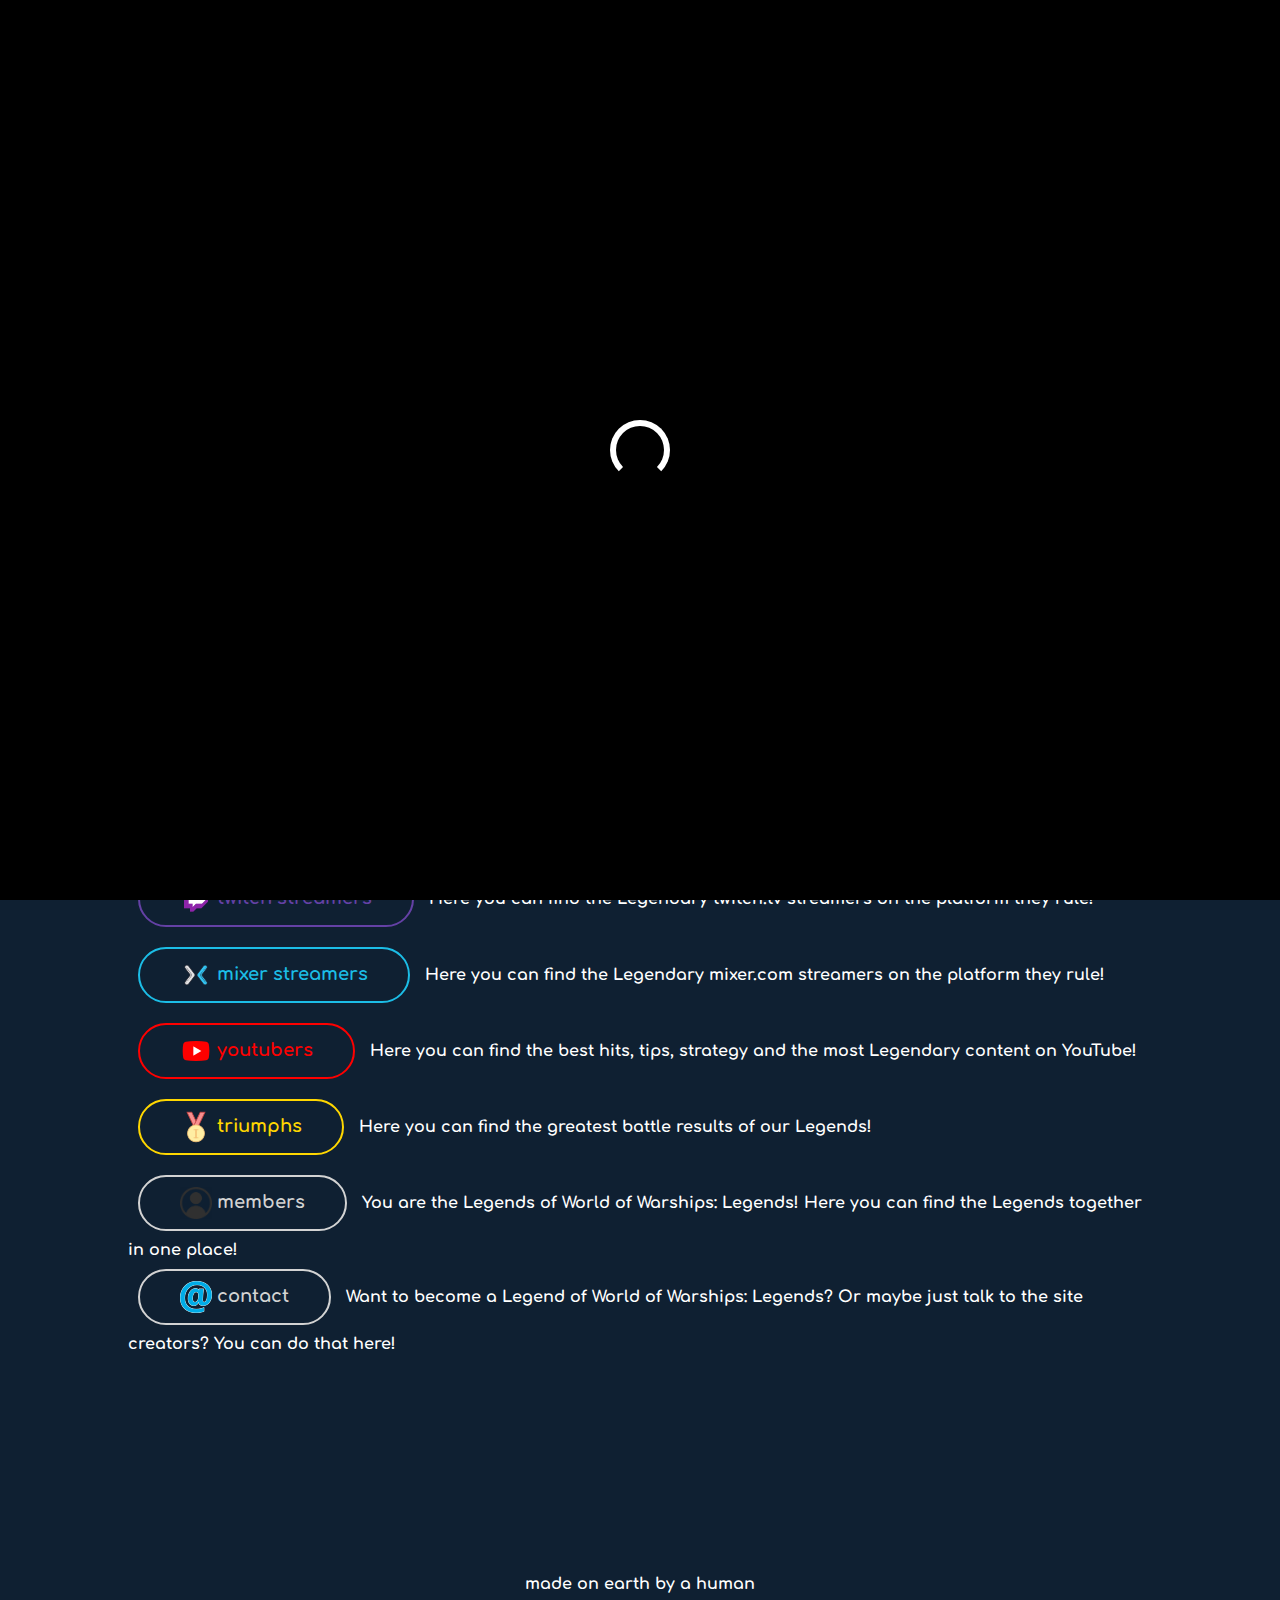
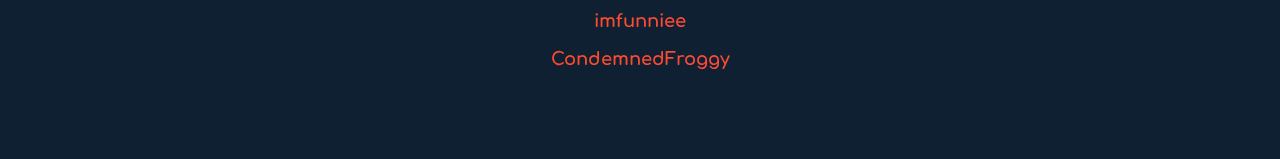
<file: index.html>
<!DOCTYPE html>
<html lang="en">
<head>
    <meta charset="UTF-8">
    <meta name="viewport" content="width=device-width, initial-scale=1.0">
    <meta http-equiv="X-UA-Compatible" content="ie=edge">
    <title style="font-size:150%">
        Home - LoWoWL
    </title>
    <link rel="stylesheet" href="https://cdnjs.cloudflare.com/ajax/libs/animate.css/3.7.0/animate.min.css">
    <link href="https://fonts.googleapis.com/css?family=Comfortaa:700" rel="stylesheet">
    <script src="https://code.jquery.com/jquery-3.3.1.min.js" integrity="sha256-FgpCb/KJQlLNfOu91ta32o/NMZxltwRo8QtmkMRdAu8=" crossorigin="anonymous"></script>
    <link rel="stylesheet" href="https://use.fontawesome.com/releases/v5.7.1/css/all.css" integrity="sha384-fnmOCqbTlWIlj8LyTjo7mOUStjsKC4pOpQbqyi7RrhN7udi9RwhKkMHpvLbHG9Sr" crossorigin="anonymous">
    <link rel="stylesheet" href="index.css">
    <link rel="stylesheet" href="buttons.css">
    
</head>
    
<body>    
    <div id="loading">
        <div id="spinner">
        </div>
    </div>
    
    <div id="header" class="animated slideInDown" style="animation-delay:1.8s;">
        <div id="title">
            Legends of World of Warships: Legends
        </div><br>
        
        <div class="navbar">
            <a href='index.html'>home</a>
            <span class="dropdown">
                <button class="dropbtn">community<i class="fa fa-caret-down"></i></button>
                <span class="dropdown-content">
                    <a href='twitch.html'>twitch</a>
                    <a href='mixer.html'>mixer</a>
                    <a href='youtube.html'>youtube</a>
                    <a href='facebook.html'>facebook</a>
                </span>
            </span>
            <a href='members.html'>members</a>
            <a href='triumphs.html'>triumphs</a>
            <a href='clips.html'>clips</a>
            <a href='contact.html'>contact</a>
        </div>
        
        <div id="links">            
            <a href='index.html'><span style="text-decoration:underline;">home</span></a>
            <a href='community.html'>community</a>
            <a href='members.html'>members</a>  
            <a href='triumphs.html'>triumphs</a>
            <a href='clips.html'>clips</a>
            <a href='contact.html'>contact</a>
        </div>
    </div>
    
    <center>
        <div id="middle">
            <div class="animated zoomIn" style="animation-delay:1.8s;">                
                <h1 style="font-size:2vw;">World of Warships: Legends</h1>                        
                <div>
                    <h5 style="font-size:1.5vw">
                        Crossplay and Ranked games are coming!<br>                           
                        Settle your differences on Xbox and Playstation on 25 Nov 19
                    </h5>
                    <h1 style="font-size:2vw margin:0px">
                        <p id="countdown"></p>
                    </h1>
                                 
                    <button class="btn_one" onclick="window.open('https://www.youtube.com/embed/gZmLx0RaY4I?autoplay=1','_blank')"><img style='vertical-align:middle;width:32px;height:32px;' src="Images/Icons/play_button.png"> WATCH TRAILER</button>
                </div>
                <button class="btn_one" onclick="window.open('https://wowslegends.com','_blank')"><img style='vertical-align:middle;width:32px;height:32px;' src="Images/Icons/controller_icon.png"> Try the game</button>
                <button class="btn_one" onclick="window.open('https://wiki.wargaming.net/en/WoWS_Legends','_blank')"><img style='vertical-align:middle;width:32px;height:32px;' src="Images/Icons/wikipedia_logo.png"> Game Wiki</button>
            </div>
        </div>
    </center>

    <div id="portfolio">
        <div id="welcome">
            <h1>welcome</h1>   
            <div>
                <p>
                    Welcome to the <b>Legends of World of Warships: Legends</b>
                    <br>
                    <button class="btn_tw" onclick="window.open('streamers.html')"><img style='vertical-align:middle;width:32px;height:32px;' src="Images/Icons/twitch_logo.png"> twitch streamers</button>
                    Here you can find the Legendary <b>twitch.tv</b> streamers on the platform they rule!
                    <br>
                    <button class="btn_mx" onclick="window.open('streamers.html')"><img style='vertical-align:middle;width:32px;height:32px;' src="Images/Icons/mixer_logo.png"> mixer streamers</button>
                    Here you can find the Legendary <b>mixer.com</b> streamers on the platform they rule!
                    <br>  
                    <button class="btn_yt" onclick="window.open('youtubers.html')"><img style='vertical-align:middle;width:32px;height:32px;' src="Images/Icons/youtube_logo.png"> youtubers</button>
                    Here you can find the best hits, tips, strategy and the most Legendary content on YouTube!
                    <br> 
                    <button class="btn_triumph" onclick="window.open('triumphs.html')"><img style='vertical-align:middle;width:32px;height:32px;' src="Images/Icons/gold_medal.png"> triumphs</button>
                    Here you can find the greatest battle results of our Legends!
                    <br> 
                    <button class="btn_member" onclick="window.open('members.html')"><img style='vertical-align:middle;width:32px;height:32px;' src="Images/Logos/placeholder.png"> members</button>
                    You are the Legends of World of Warships: Legends! Here you can find the Legends together in one place!
                    <br> 
                    <button class="btn_contact" onclick="window.open('contact.html')"><img style='vertical-align:middle;width:32px;height:32px;' src="Images/Icons/email_icon.png"> contact</button>
                    Want to become a Legend of World of Warships: Legends? Or maybe just talk to the site creators? You can do that here!
                    <br> 
                    <br><br><br><br><br>
                </p>
            </div> 
        </div>    
    </div>
     
<div id="footer">
        made on earth by a human <br><br> <a href="https://imfunniee.github.io">imfunniee</a> 
        <br><br> <a href="https://condemnedfroggy.github.io/homepage/contact">CondemnedFroggy</a>
</div>

    <script src="index.js" type="text/javascript"></script>
</body>
</html>

<script>
    var countDownDate = new Date("Nov 25, 2019 07:00:00").getTime();
    var countdownfunction = setInterval(function() {
      var now = new Date().getTime();
      var distance = countDownDate - now;
      var days = Math.floor(distance / (1000 * 60 * 60 * 24));
      var hours = Math.floor((distance % (1000 * 60 * 60 * 24)) / (1000 * 60 * 60));
      var minutes = Math.floor((distance % (1000 * 60 * 60)) / (1000 * 60));
      var seconds = Math.floor((distance % (1000 * 60)) / 1000);
      document.getElementById("countdown").innerHTML = days + "d " + hours + "h "
      + minutes + "m " + seconds + "s ";
      if (distance < 0) {
        clearInterval(countdownfunction);
        document.getElementById("countdown").innerHTML = "AVAILABLE NOW";
      }
    }, 1000);
</script><!--Countdown-->
<script>
    var coll = document.getElementsByClassName("collapsible");
    var i;

    for (i = 0; i < coll.length; i++) 
    {
        coll[i].addEventListener("click", function() 
        {
            this.classList.toggle("active");
            var content = this.nextElementSibling;
            if (content.style.display === "block") 
            {
                content.style.display = "none";
            }
            else 
            {
                content.style.display = "block";
            }
        });
    }
</script>
</file>
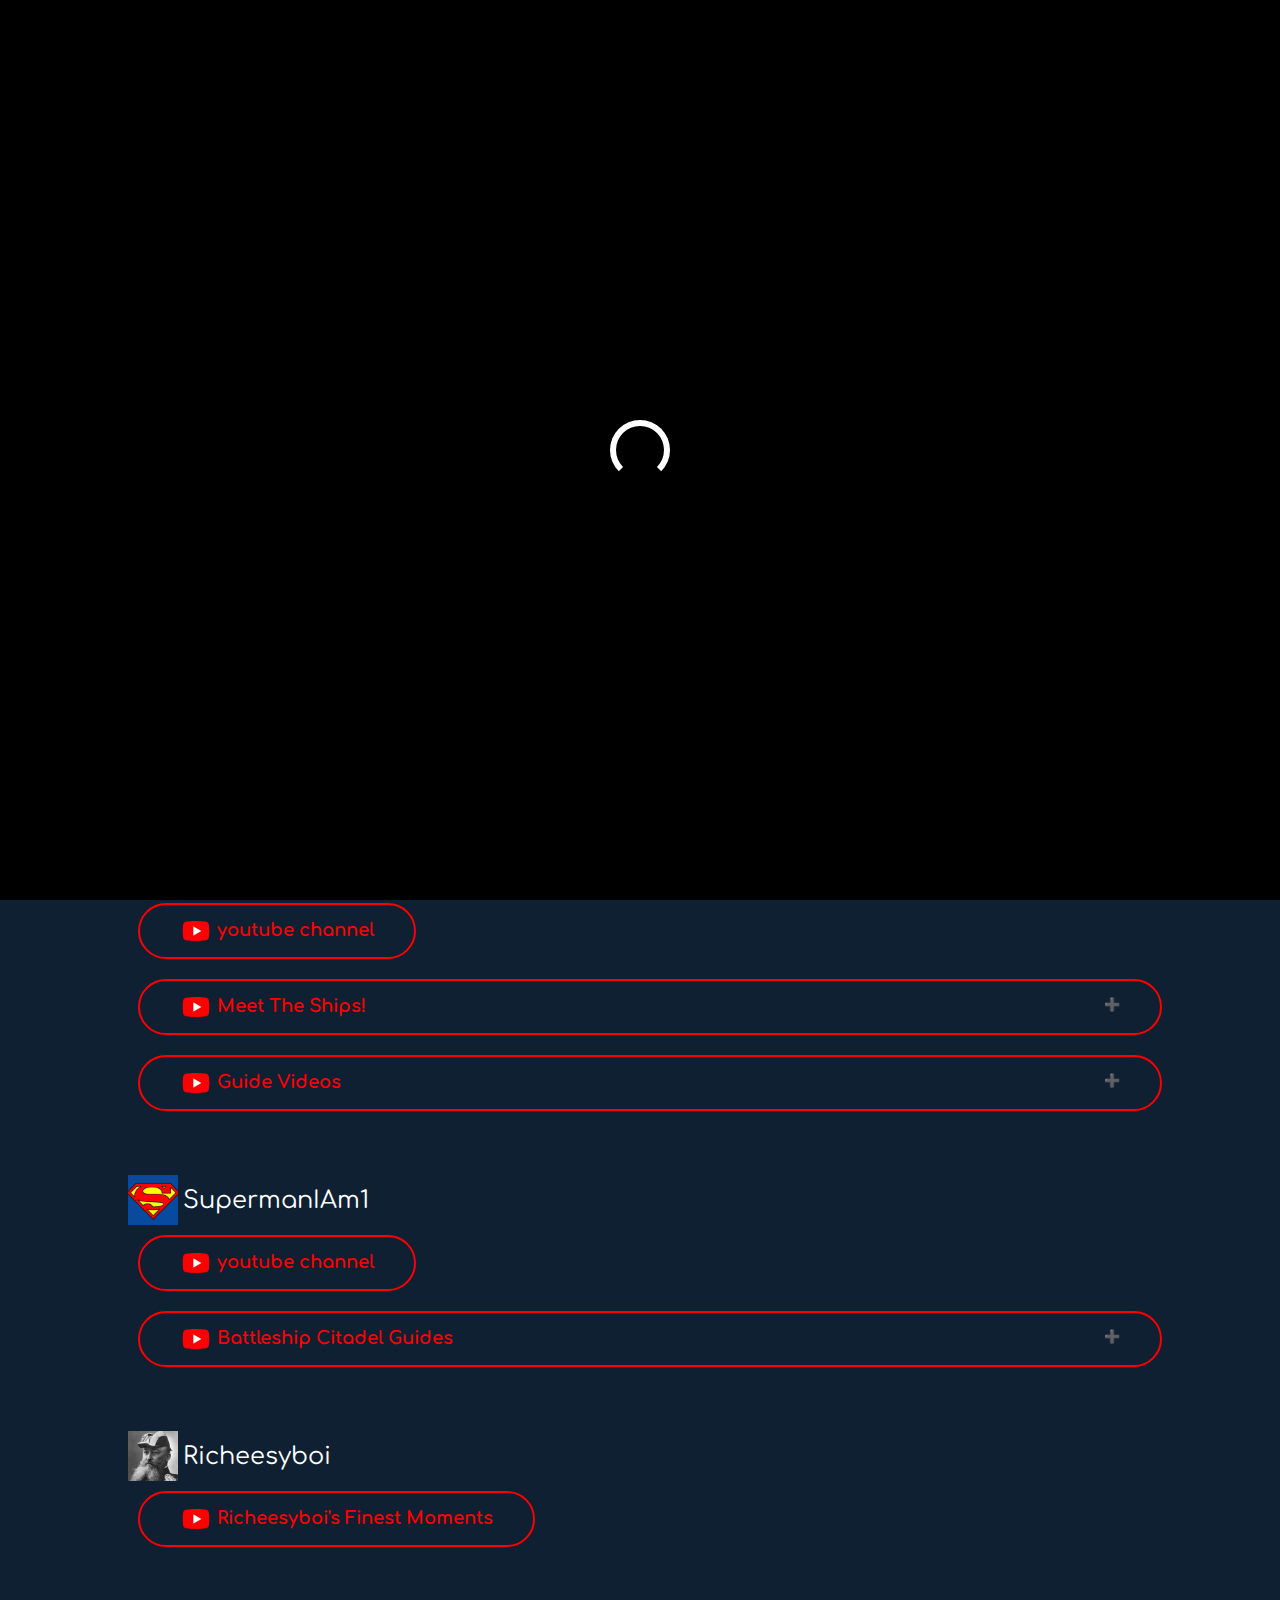
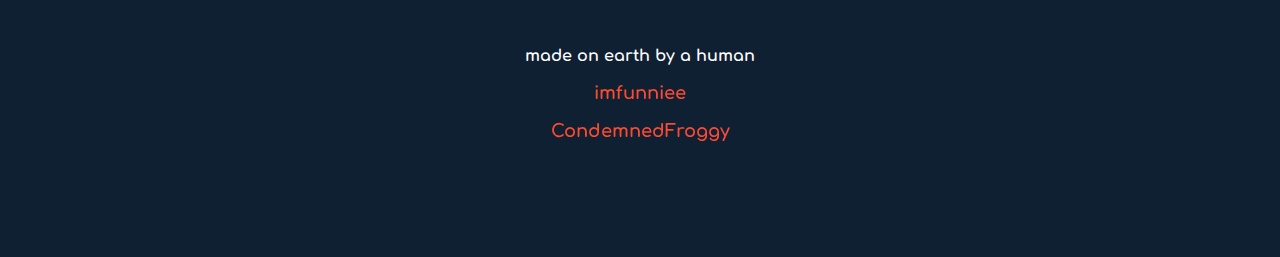
<file: clips.html>
<!DOCTYPE html>
<html lang="en">
<head>
    <meta charset="UTF-8">
    <meta name="viewport" content="width=device-width, initial-scale=1.0">
    <meta http-equiv="X-UA-Compatible" content="ie=edge">
    <title style="font-size:150%">
        Youtubers - LoWoWL
    </title>
    <link rel="stylesheet" href="https://cdnjs.cloudflare.com/ajax/libs/animate.css/3.7.0/animate.min.css">
    <link href="https://fonts.googleapis.com/css?family=Comfortaa:700" rel="stylesheet">
    <script src="https://code.jquery.com/jquery-3.3.1.min.js" integrity="sha256-FgpCb/KJQlLNfOu91ta32o/NMZxltwRo8QtmkMRdAu8=" crossorigin="anonymous"></script>
    <link rel="stylesheet" href="https://use.fontawesome.com/releases/v5.7.1/css/all.css" integrity="sha384-fnmOCqbTlWIlj8LyTjo7mOUStjsKC4pOpQbqyi7RrhN7udi9RwhKkMHpvLbHG9Sr" crossorigin="anonymous">
    <link rel="stylesheet" href="index.css">
    <link rel="stylesheet" href="buttons.css">
</head>
    
<body>    
    <div id="loading">
        <div id="spinner">
        </div>
    </div>   
    
    <div id="header" class="animated slideInDown" style="animation-delay:1.8s;">
        <div id="title">
            Legends of World of Warships: Legends
        </div><br>
        
        <div id="links">
            <a href='index.html'>home</a>
            <a href='community.html'>community</a>
            <a href='members.html'>members</a>  
            <a href='triumphs.html'>triumphs</a>
            <a href='clips.html'><span style="text-decoration:underline;">clips</span></a>
            <a href='contact.html'>contact</a>
        </div>
    </div>

    <center>
        <div id="middle">
            <div class="animated zoomIn" style="animation-delay:1.8s;">                
                <h1 style="font-size:2vw;">World of Warships: Legends</h1>                        
                <div>
                    <h5 style="font-size:1.5vw">
                        Crossplay and Ranked games are coming!<br>                           
                        Settle your differences on Xbox and Playstation on 25 Nov 19
                    </h5>
                    <h1 style="font-size:2vw margin:0px">
                        <p id="countdown"></p>
                    </h1>
                                 
                    <button class="btn_one" onclick="window.open('https://www.youtube.com/embed/gZmLx0RaY4I?autoplay=1','_blank')"><img style='vertical-align:middle;width:32px;height:32px;' src="Images/Icons/play_button.png"> WATCH TRAILER</button>
                </div>
                <button class="btn_one" onclick="window.open('https://wowslegends.com','_blank')"><img style='vertical-align:middle;width:32px;height:32px;' src="Images/Icons/controller_icon.png"> Try the game</button>
                <button class="btn_one" onclick="window.open('https://wiki.wargaming.net/en/WoWS_Legends','_blank')"><img style='vertical-align:middle;width:32px;height:32px;' src="Images/Icons/wikipedia_logo.png"> Game Wiki</button>
            </div>
        </div>
    </center>

<div id="portfolio">    
    <div id="members">
        <h1>members.</h1>

<!---------------------START OF YOUTUBER SECTION------------------------>
        
        <!--Spartan Elite43-->
        <div class="project">
            <img style='vertical-align:middle;width:50px;height:50px;' src="Images/Logos/Spartan Elite43.jpg">
            <div style='vertical-align:middle; display:inline;font-size:150%'> Spartan Elite43<br> </div>

            <button class="btn_yt" onclick="window.open('https://www.youtube.com/channel/UCXLVge0cKTNTKPyVE3U9U1A','_blank')"><img style='vertical-align:middle;width:32px;height:32px;' src="Images/Icons/youtube_logo.png"> youtube channel</button>
            
            <button type="button" class="collapsible_yt"><img style='vertical-align:middle;width:32px;height:32px;' src="Images/Icons/youtube_logo.png"> Meet The Ships!</button>
                <div class="content">
                    <button class="btn_yt" onclick="window.open('https://www.youtube.com/watch?v=WQFdkF8HGP4&list=PLNTfbVeBN1SEDZbU9kvHI_OpWKeDNJ05W&index=1','_blank')">Meet The Ships playlist</button>
                    
                    <div><br> Meet The Iowa! <br><br></div>
                    <div class="video-container">
                        <iframe height=500 width=100% src="https://www.youtube.com/embed/WQFdkF8HGP4" frameborder="0" allow="accelerometer; autoplay; encrypted-media; gyroscope; picture-in-picture" allowfullscreen> </iframe><br>
                    </div>
                    
                    <div> <br> Meet The Amagi! <br><br> </div>
                    <div class="video-container">
                        <iframe height=500 width=100% src="https://www.youtube.com/embed/M-pwlS2owSU" frameborder="0" allow="accelerometer; autoplay; encrypted-media; gyroscope; picture-in-picture" allowfullscreen></iframe><br>
                    </div>
                    
                    <div><br> Meet The Baltimore! <br><br> </div> 
                    <div class="video-container">
                        <iframe height=500 width=100% src="https://www.youtube.com/embed/6dFul5AnkEY" frameborder="0" allow="accelerometer; autoplay; encrypted-media; gyroscope; picture-in-picture" allowfullscreen></iframe><br><br>
                    </div>
                </div>
            
            <button type="button" class="collapsible_yt"><img style='vertical-align:middle;width:32px;height:32px;' src="Images/Icons/youtube_logo.png"> Guide Videos</button>
                <div class="content">
                    <button class="btn_yt" onclick="window.open('https://www.youtube.com/watch?v=9DTMyqVdTZo&list=PLNTfbVeBN1SGNH5xB1rbKOTmZrCeXFiN2','_blank')">WOWSL Guide Video playlist</button>
                    <div><br> Torpedo Quick Guide! <br></div> 
                    <iframe height=500 width=100% src="https://www.youtube.com/embed/j02Qw6NCbcw" frameborder="0" allow="accelerometer; autoplay; encrypted-media; gyroscope; picture-in-picture" allowfullscreen> </iframe><br>
                    <div> <br> Quick Guide to Commanders! <br></div> 
                    <iframe height=500 width=100% src="https://www.youtube.com/embed/e6QPTpe_hgY" frameborder="0" allow="accelerometer; autoplay; encrypted-media; gyroscope; picture-in-picture" allowfullscreen></iframe><br>
                    <div><br> Quick Guide to Upgrades and Customization! <br></div> 
                    <iframe height=500 width=100% src="https://www.youtube.com/embed/sPaDGUEMa4U" frameborder="0" allow="accelerometer; autoplay; encrypted-media; gyroscope; picture-in-picture" allowfullscreen></iframe><br>
                </div>           
            
            <br><br><br><br>
        </div>       
    
        <!--SupermanIAm1-->
        <div class="project">
            <img style='vertical-align:middle;width:50px;height:50px;' src="Images/Logos/SupermanIAm1.png">
            <div style='vertical-align:middle; display:inline;font-size:150%'> SupermanIAm1<br> </div>

            <button class="btn_yt" onclick="window.open('https://www.youtube.com/channel/UCWQYozOZCHcu0U4HAg-5ihA','_blank')"><img style='vertical-align:middle;width:32px;height:32px;' src="Images/Icons/youtube_logo.png"> youtube channel</button>
            
            <button type="button" class="collapsible_yt"><img style='vertical-align:middle;width:32px;height:32px;' src="Images/Icons/youtube_logo.png"> Battleship Citadel Guides</button>
                <div class="content">
                    <div><br> USS Citadel Guide <br></div> 
                    <iframe height=500 width=100% src="https://www.youtube.com/embed/jNMmyTktRbs" frameborder="0" allow="accelerometer; autoplay; encrypted-media; gyroscope; picture-in-picture" allowfullscreen> </iframe><br>
                    <div> <br> IJN Citadel Guide <br></div> 
                    <iframe height=500 width=100% src="https://www.youtube.com/embed/DLrROIYjG40" frameborder="0" allow="accelerometer; autoplay; encrypted-media; gyroscope; picture-in-picture" allowfullscreen></iframe><br>
                    <div><br> KMS Citadel Guide <br></div> 
                    <iframe height=500 width=100% src="https://www.youtube.com/embed/zH1SGw_8URA" frameborder="0" allow="accelerometer; autoplay; encrypted-media; gyroscope; picture-in-picture" allowfullscreen></iframe><br>
                </div>
            
            <br><br><br><br>
        </div>         
        
        <!--Richeesyboi-->
        <div class="project">
            <img style='vertical-align:middle;width:50px;height:50px;' src="Images/Logos/Richeesyboi.jpg">
            <div style='vertical-align:middle; display:inline;font-size:150%'> Richeesyboi<br> </div>          
            
            <button class="btn_yt" onclick="window.open('https://www.youtube.com/channel/UC6NpeUznSo00FIgNWTKQdhw','_blank')"><img style='vertical-align:middle;width:32px;height:32px;' src="Images/Icons/youtube_logo.png"> Richeesyboi's Finest Moments</button><br>    
        </div>
    
<!---------------------END OF YOUTUBER SECTION--------------->
    
    </div>
     
    <div id="footer">
            made on earth by a human 
            <br><br> <a href="https://imfunniee.github.io">imfunniee</a> 
            <br><br> <a href="https://condemnedfroggy.github.io/homepage/contact">CondemnedFroggy</a>
    </div>

    <script src="index.js" type="text/javascript"></script>
</body>
</html>

<script>
    var countDownDate = new Date("Nov 25, 2019 07:00:00").getTime();
    var countdownfunction = setInterval(function() {
      var now = new Date().getTime();
      var distance = countDownDate - now;
      var days = Math.floor(distance / (1000 * 60 * 60 * 24));
      var hours = Math.floor((distance % (1000 * 60 * 60 * 24)) / (1000 * 60 * 60));
      var minutes = Math.floor((distance % (1000 * 60 * 60)) / (1000 * 60));
      var seconds = Math.floor((distance % (1000 * 60)) / 1000);
      document.getElementById("countdown").innerHTML = days + "d " + hours + "h "
      + minutes + "m " + seconds + "s ";
      if (distance < 0) {
        clearInterval(countdownfunction);
        document.getElementById("countdown").innerHTML = "AVAILABLE NOW";
      }
    }, 1000);
</script><!--Countdown-->
<script>
    var coll = document.getElementsByClassName("collapsible_yt");
    var i;

    for (i = 0; i < coll.length; i++) 
    {
        coll[i].addEventListener("click", function() 
        {
            this.classList.toggle("active");
            var content = this.nextElementSibling;
            if (content.style.display === "block") 
            {
                content.style.display = "none";
            }
            else 
            {
                content.style.display = "block";
            }
        });
    }
</script>
</file>
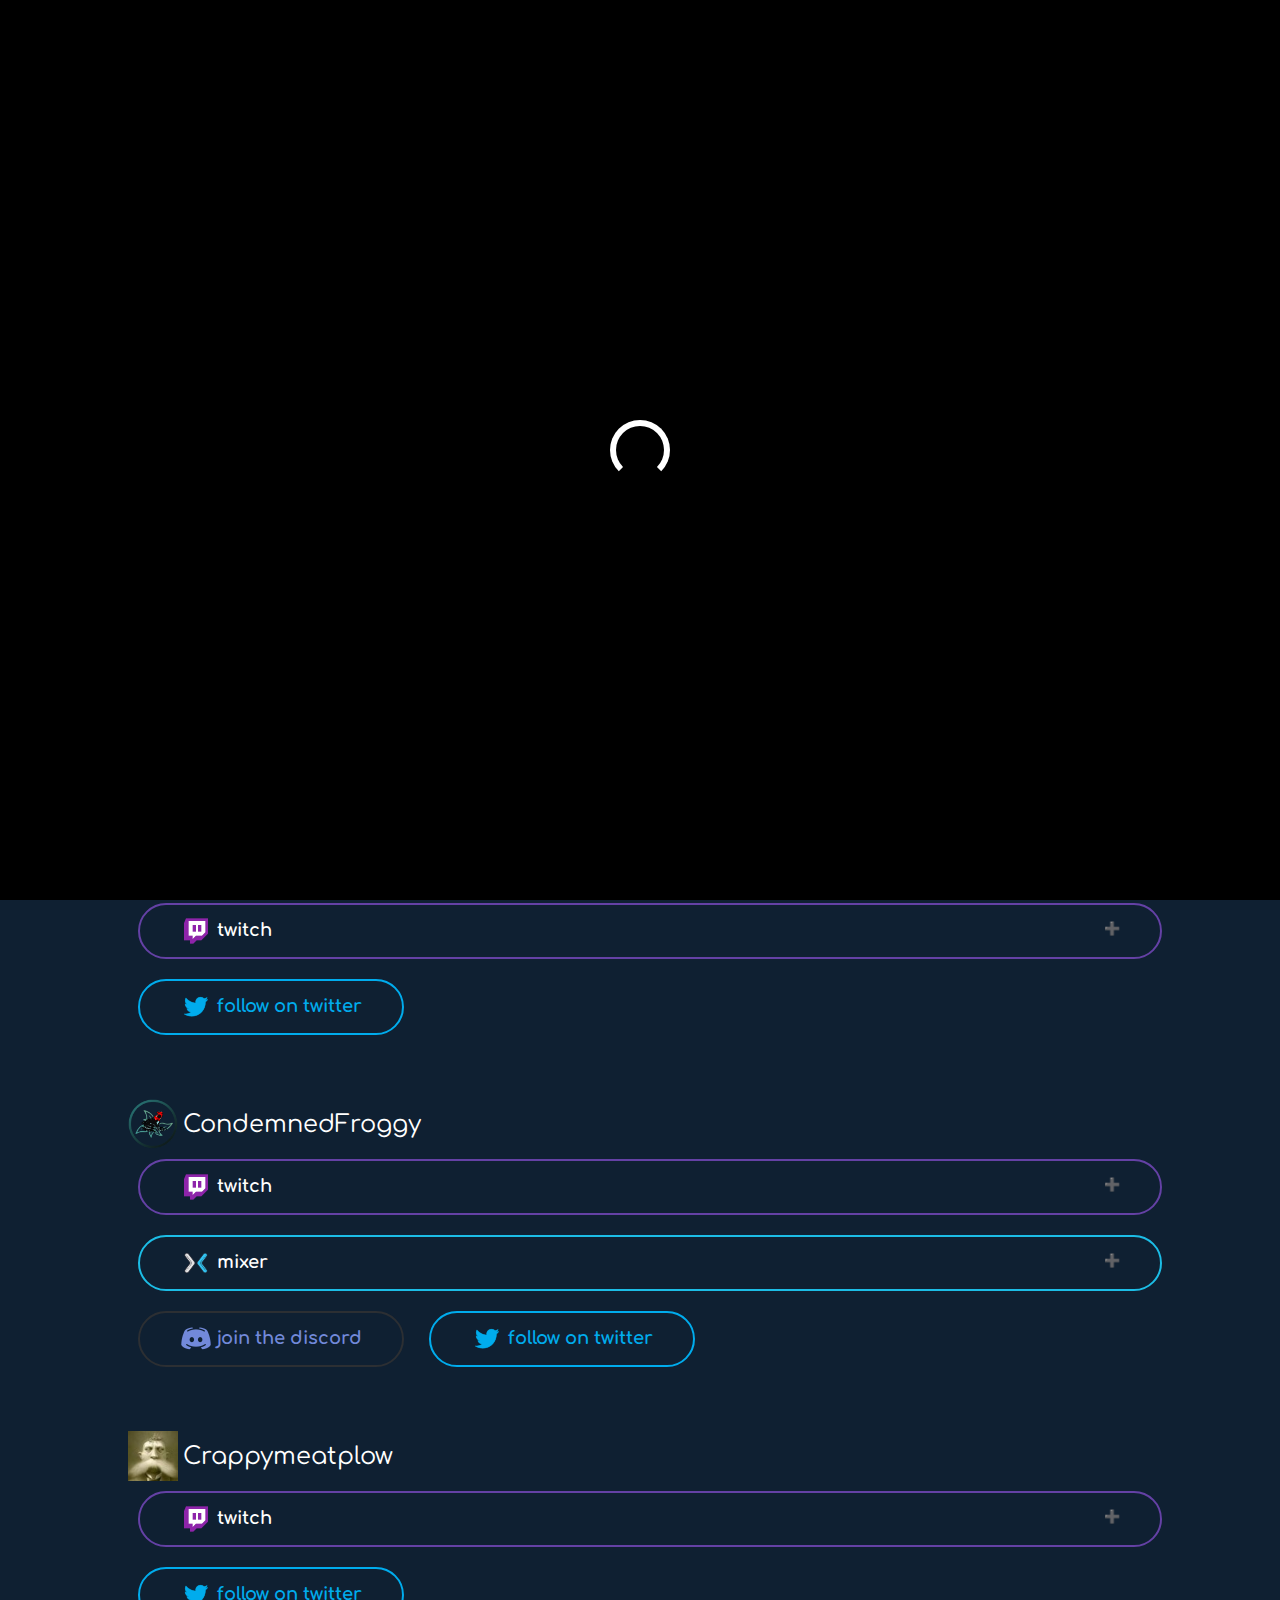
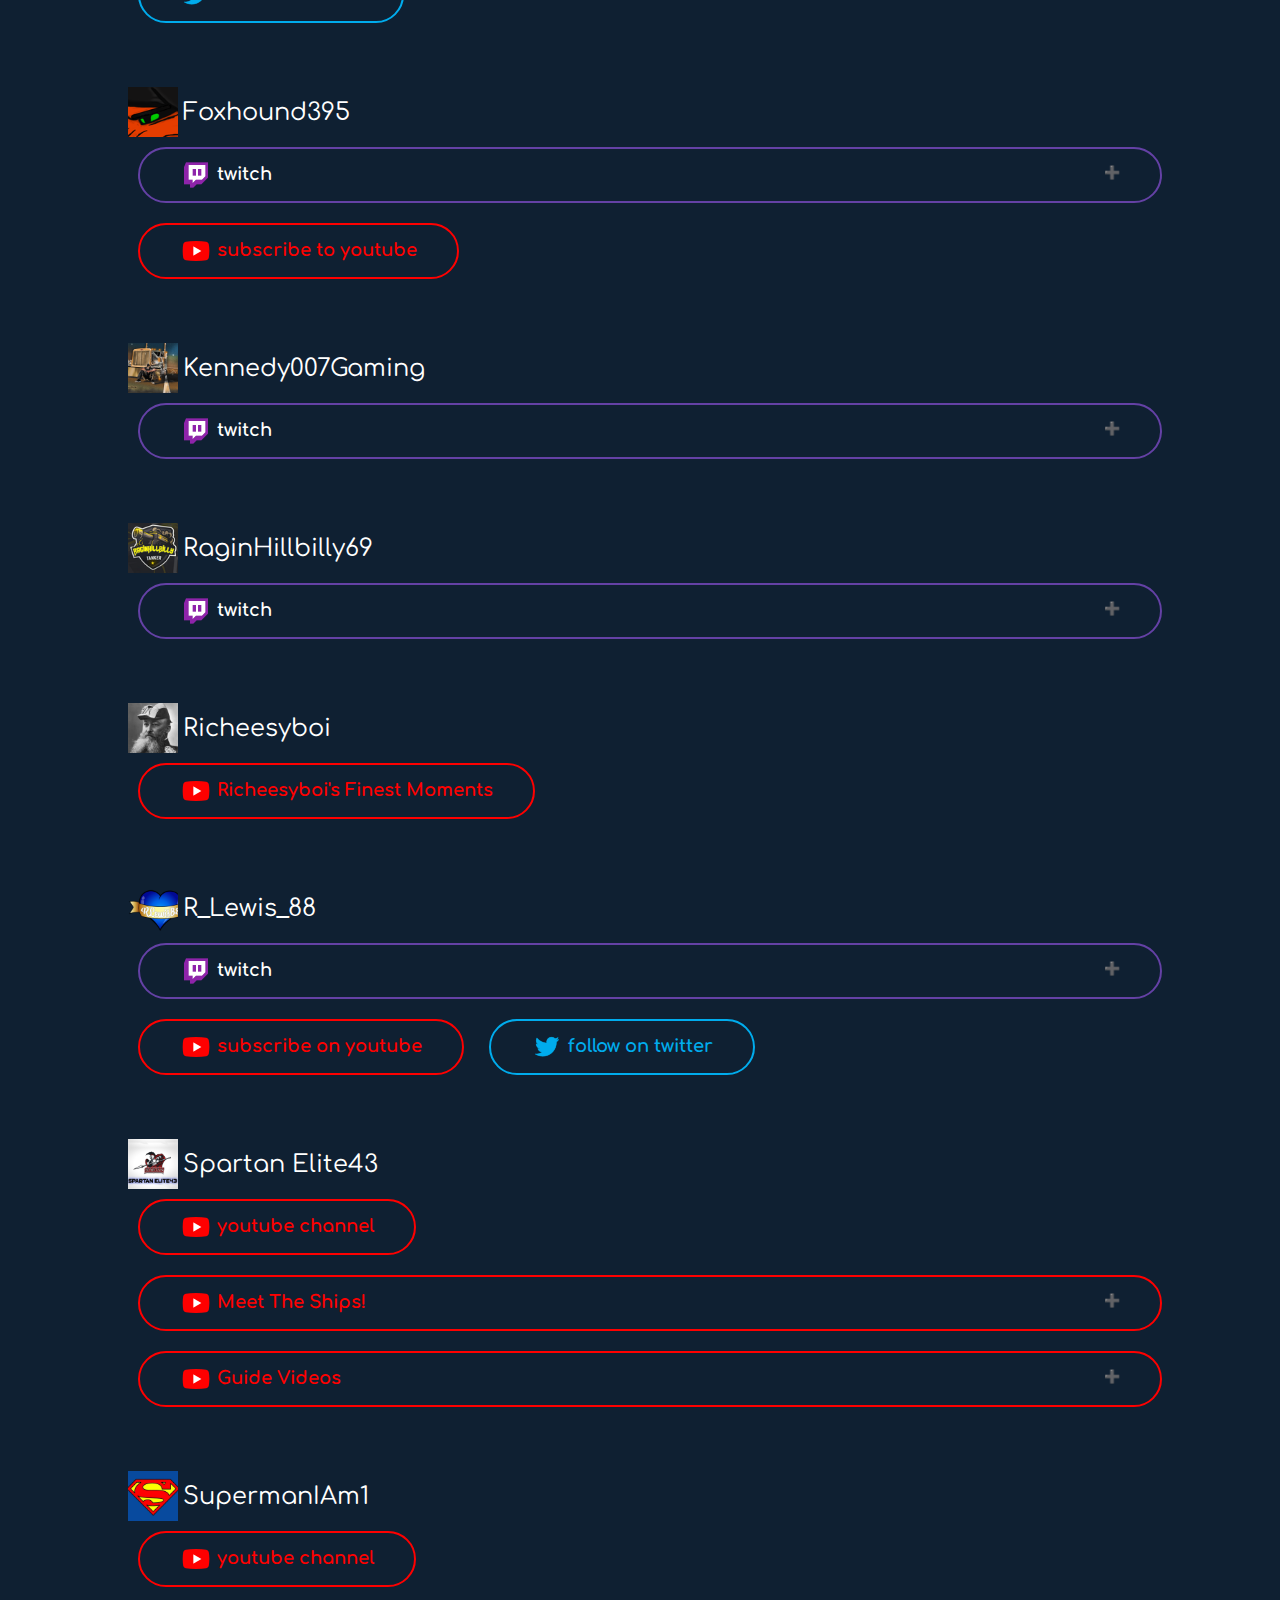
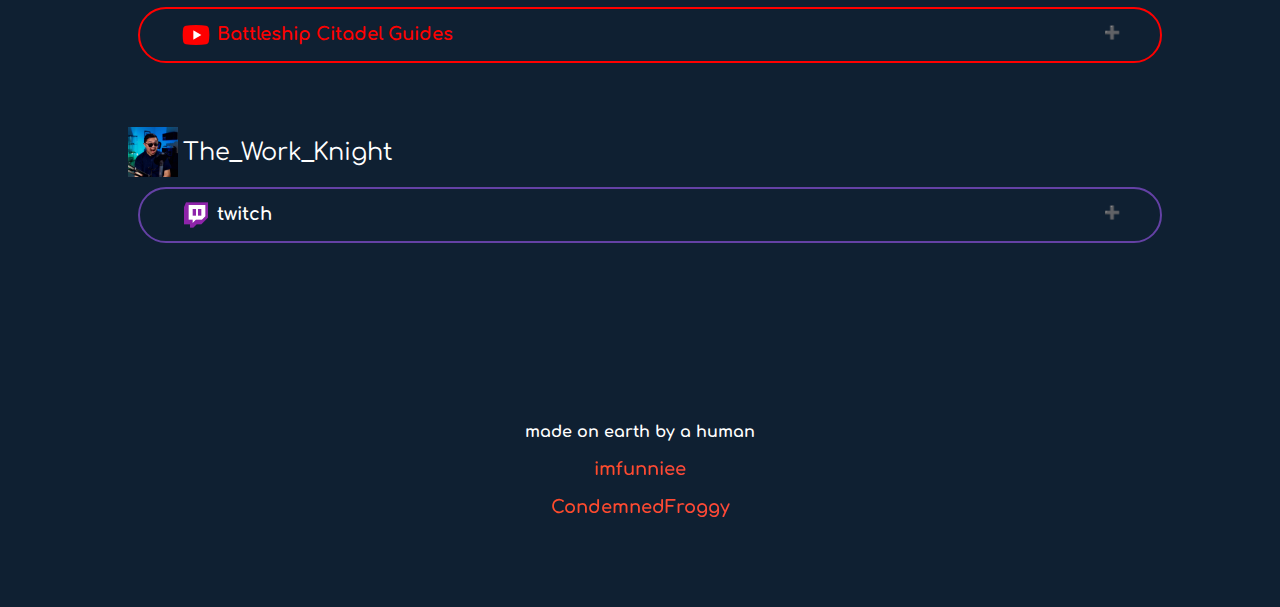
<file: community.html>
<!DOCTYPE html>
<html lang="en">
<head>
    <meta charset="UTF-8">
    <meta name="viewport" content="width=device-width, initial-scale=1.0">
    <meta http-equiv="X-UA-Compatible" content="ie=edge">
    <title style="font-size:150%">
        Community - Legends v1.94
    </title>
    <link rel="stylesheet" href="https://cdnjs.cloudflare.com/ajax/libs/animate.css/3.7.0/animate.min.css">
    <link href="https://fonts.googleapis.com/css?family=Comfortaa:700" rel="stylesheet">
    <script src="https://code.jquery.com/jquery-3.3.1.min.js" integrity="sha256-FgpCb/KJQlLNfOu91ta32o/NMZxltwRo8QtmkMRdAu8=" crossorigin="anonymous"></script>
    <link rel="stylesheet" href="https://use.fontawesome.com/releases/v5.7.1/css/all.css" integrity="sha384-fnmOCqbTlWIlj8LyTjo7mOUStjsKC4pOpQbqyi7RrhN7udi9RwhKkMHpvLbHG9Sr" crossorigin="anonymous">
    <link rel="stylesheet" href="index.css">
    <link rel="stylesheet" href="buttons.css">
</head>
    
<body>    
    <div id="loading">
        <div id="spinner">
        </div>
    </div>
    
    <div id="header" class="animated slideInDown" style="animation-delay:1.8s;">
        <div id="title">
            Legends of World of Warships: Legends
        </div><br>
        
        <div id="links">
            <a href='index.html'>home</a>
            <a href='members.html'>members</a>
            <a href='triumphs.html'>triumphs</a>
            <a href='clips.html'>clips</a>
            <a href='contact.html'>contact</a>
        </div>
    </div>

    <center>
        <div id="middle">
            <div class="animated zoomIn" style="animation-delay:1.8s;">                
                <h1 style="font-size:2vw;">World of Warships: Legends</h1>                        
                <div>
                    <h5 style="font-size:1.5vw">
                        Crossplay and Ranked games are coming!<br>                           
                        Settle your differences on Xbox and Playstation on 25 Nov 19
                    </h5>
                    <h1 style="font-size:2vw margin:0px">
                        <p id="countdown"></p>
                    </h1>
                                 
                    <button class="btn_one" onclick="window.open('https://www.youtube.com/embed/gZmLx0RaY4I?autoplay=1','_blank')"><img style='vertical-align:middle;width:32px;height:32px;' src="Images/Icons/play_button.png"> WATCH TRAILER</button>
                </div>
                <button class="btn_one" onclick="window.open('https://wowslegends.com','_blank')"><img style='vertical-align:middle;width:32px;height:32px;' src="Images/Icons/controller_icon.png"> Try the game</button>
                <button class="btn_one" onclick="window.open('https://wiki.wargaming.net/en/WoWS_Legends','_blank')"><img style='vertical-align:middle;width:32px;height:32px;' src="Images/Icons/wikipedia_logo.png"> Game Wiki</button>
            </div>
        </div>
    </center>

    <div id="portfolio">

        <div id="members">
            <h1>streamers</h1>

<!---------------------START OF COMMUNITY SECTION---------------------------------->

            <!--Cheesecruiser-->
            <div class="project">
                <img style='vertical-align:middle;width:50px;height:50px;' src="Images/Logos/Cheese_cruiser.png">
                <div style='vertical-align:middle; display:inline;font-size:150%'>
                    Cheesecruiser<br>
                </div>

                <button type="button" class="collapsible_tw"><img style='vertical-align:middle;width:32px;height:32px;' src="Images/Icons/twitch_logo.png"> twitch</button>
                    <div class="content">
                        <div class="row">
                            <div class="stream">
                                <iframe src="https://player.twitch.tv/?channel=cheese_cruiser" frameborder="0" allowfullscreen="true" scrolling="no"></iframe>
                            </div> 
                            <div class="chat">
                                <iframe frameborder="0" scrolling="no" id="chat_embed" src="https://www.twitch.tv/embed/cheese_cruiser/chat?darkpopout"></iframe>
                            </div>
                        </div>

                        <button class="btn_tw" onclick="window.open('https://www.twitch.tv/cheese_cruiser/','_blank')"><img style='vertical-align:middle;width:32px;height:32px;' src="Images/Icons/twitch_logo.png"> watch on twitch</button> 
                    </div>

                    <button class="btn_twitter" onclick="window.open('https://www.twitter.com/Cruisercheese/','_blank')"><img style='vertical-align:middle;width:32px;height:32px;' src="Images/Icons/twitter_logo.png"> follow on twitter</button>  
                    <br><br><br><br>
            </div>

            <!--CondemnedFroggy-->          
            <div class="project">
                <img style='vertical-align:middle;width:50px;height:50px;' src="Images/Logos/CondemnedFroggy.png">        
                <div style='vertical-align:middle; display:inline;font-size:150%'>
                    CondemnedFroggy<br>
                </div>

                <button type="button" class="collapsible_tw"><img style='vertical-align:middle;width:32px;height:32px;' src="Images/Icons/twitch_logo.png"> twitch</button>
                    <div class="content">                    
                        <div class="row">
                            <div class="stream">
                                <iframe src="https://player.twitch.tv/?channel=condemnedfroggy" frameborder="0" allowfullscreen="true" scrolling="no"></iframe>
                            </div> 
                            <div class="chat">
                                <iframe frameborder="0" scrolling="no" id="chat_embed" src="https://www.twitch.tv/embed/condemnedfroggy/chat?darkpopout"></iframe>
                            </div>
                        </div>

                        <button class="btn_tw" onclick="window.open('https://www.twitch.tv/CondemnedFroggy/','_blank')"><img style='vertical-align:middle;width:32px;height:32px;' src="Images/Icons/twitch_logo.png"> watch on twitch</button>
                    </div>

                <button type="button" class="collapsible_mx"><img style='vertical-align:middle;width:32px;height:32px;' src="Images/Icons/mixer_logo.png"> mixer</button>
                    <div class="content">
                        <div class="row">
                            <div class="stream">
                                <iframe src="https://mixer.com/embed/player/CondemnedFroggy" frameborder="0" allowfullscreen="true" scrolling="no"></iframe>
                            </div> 
                            <div class="chat">
                                <iframe src="https://mixer.com/embed/chat/CondemnedFroggy" frameborder="0" allowfullscreen="true" scrolling="no"></iframe>
                            </div>
                        </div>                
                        <button class="btn_mx" onclick="window.open('https://mixer.com/CondemnedFroggy','_blank')"><img style='vertical-align:middle;width:32px;height:32px;' src="Images/Icons/mixer_logo.png"> watch on mixer</button>
                    </div>

                <button class="btn_discord" onclick="window.open('https://discord.gg/NkuzteB','_blank')"><img style='vertical-align:middle;width:32px;height:32px;' src="Images/Icons/discord_logo.png">     join the discord</button>
                <button class="btn_twitter" onclick="window.open('https://twitter.com/CondemnedFroggy','_blank')"><img style='vertical-align:middle;width:32px;height:32px;' src="Images/Icons/twitter_logo.png"> follow on twitter</button>           
                <br><br><br><br>
            </div>

            <!--Crapptymeatplow-->
            <div class="project">
                <img style='vertical-align:middle;width:50px;height:50px;' src="Images/Logos/Crappymeatplow.jpeg">        
                <div style='vertical-align:middle; display:inline;font-size:150%'>
                    Crappymeatplow<br>
                </div>

                <button type="button" class="collapsible_tw"><img style='vertical-align:middle;width:32px;height:32px;' src="Images/Icons/twitch_logo.png"> twitch</button>
                    <div class="content">
                        <div class="row">
                            <div class="stream">
                                <iframe src="https://player.twitch.tv/?channel=Crapptymeatplow" frameborder="0" allowfullscreen="true" scrolling="no"></iframe>
                            </div> 
                            <div class="chat">
                                <iframe frameborder="0" scrolling="no" id="chat_embed" src="https://www.twitch.tv/embed/Crapptymeatplow/chat?darkpopout"></iframe>
                            </div>
                        </div>

                        <button class="btn_tw" onclick="window.open('https://twitch.tv/crappymeatplow','_blank')"><img style='vertical-align:middle;width:32px;height:32px;' src="Images/Icons/twitch_logo.png"> watch on twitch</button>
                    </div>

                <button class="btn_twitter" onclick="window.open('https://twitter.com/steveold7','_blank')"><img style='vertical-align:middle;width:32px;height:32px;' src="Images/Icons/twitter_logo.png"> follow on twitter</button>              
                <br><br><br><br>
            </div>

            <!--FoxHound395-->
            <div class="project">
                <img style='vertical-align:middle;width:50px;height:50px;' src="Images/Logos/FoxHound395.png">
                <div style='vertical-align:middle; display:inline;font-size:150%'>
                    Foxhound395<br>
                </div>

                <button type="button" class="collapsible_tw"><img style='vertical-align:middle;width:32px;height:32px;' src="Images/Icons/twitch_logo.png"> twitch</button>
                    <div class="content">
                        <div class="row">
                            <div class="stream">
                                <iframe src="https://player.twitch.tv/?channel=FoxHound395" frameborder="0" allowfullscreen="true" scrolling="no"></iframe>
                            </div> 
                            <div class="chat">
                                <iframe frameborder="0" scrolling="no" id="chat_embed" src="https://www.twitch.tv/embed/FoxHound395/chat?darkpopout"></iframe>
                            </div>
                        </div>

                        <button class="btn_tw" onclick="window.open('https://twitch.tv/FoxHound395','_blank')"><img style='vertical-align:middle;width:32px;height:32px;' src="Images/Icons/twitch_logo.png"> watch on twitch</button>
                    </div>        
                <button class="btn_yt" onclick="window.open('https://www.youtube.com/channel/UCucItJA3Y2_-kzKBMr6QSFg?view_as=subscriber','_blank')"><img style='vertical-align:middle;width:32px;height:32px;' src="Images/Icons/youtube_logo.png"> subscribe to youtube</button>
                <br><br><br><br>
            </div>

            <!--Kennedy007Gaming-->
            <div class="project">
                <img style='vertical-align:middle;width:50px;height:50px;' src="Images/Logos/Kennedy007Gaming.png">
                <div style='vertical-align:middle; display:inline;font-size:150%'>
                    Kennedy007Gaming<br>
                </div>

                <button type="button" class="collapsible_tw"><img style='vertical-align:middle;width:32px;height:32px;' src="Images/Icons/twitch_logo.png"> twitch</button>
                    <div class="content">
                        <div class="row">
                            <div class="stream">
                                <iframe src="https://player.twitch.tv/?channel=Kennedy007Gaming" frameborder="0" allowfullscreen="true" scrolling="no"></iframe>
                            </div> 
                            <div class="chat">
                                <iframe frameborder="0" scrolling="no" id="chat_embed" src="https://www.twitch.tv/embed/Kennedy007Gaming/chat?darkpopout"></iframe>
                            </div>
                        </div>

                        <button class="btn_tw" onclick="window.open('https://www.twitch.tv/Kennedy007Gaming/','_blank')"><img style='vertical-align:middle;width:32px;height:32px;' src="Images/Icons/twitch_logo.png"> watch on twitch</button>
                    </div>

                <br><br><br><br>
            </div>

            <!--RaginHillbilly69-->
            <div class="project">
                <img style='vertical-align:middle;width:50px;height:50px;' src="Images/Logos/RaginHillbilly69.png">
                <div style='vertical-align:middle; display:inline;font-size:150%'>
                    RaginHillbilly69<br>
                </div>

                <button type="button" class="collapsible_tw"><img style='vertical-align:middle;width:32px;height:32px;' src="Images/Icons/twitch_logo.png"> twitch</button>
                    <div class="content">
                        <div class="row">
                            <div class="stream">
                                <iframe src="https://player.twitch.tv/?channel=RaginHillbilly69" frameborder="0" allowfullscreen="true" scrolling="no"></iframe>
                            </div> 
                            <div class="chat">
                                <iframe frameborder="0" scrolling="no" id="chat_embed" src="https://www.twitch.tv/embed/RaginHillbilly69/chat?darkpopout"></iframe>
                            </div>
                        </div>

                        <button class="btn_tw" onclick="window.open('https://www.twitch.tv/RaginHillbilly69/','_blank')"><img style='vertical-align:middle;width:32px;height:32px;' src="Images/Icons/twitch_logo.png"> watch on twitch</button>    
                    </div>

                <br><br><br><br>            
            </div>
            
            <!--Richeesyboi-->
            <div class="project">
                <img style='vertical-align:middle;width:50px;height:50px;' src="Images/Logos/Richeesyboi.jpg">
                <div style='vertical-align:middle; display:inline;font-size:150%'> Richeesyboi<br> </div>          

                <button class="btn_yt" onclick="window.open('https://www.youtube.com/channel/UC6NpeUznSo00FIgNWTKQdhw','_blank')"><img style='vertical-align:middle;width:32px;height:32px;' src="Images/Icons/youtube_logo.png"> Richeesyboi's Finest Moments</button>
                <br><br><br><br>
            </div>

            <!--R_Lewis_88-->
            <div class="project">
                <img style='vertical-align:middle;width:50px;height:50px;' src="Images/Logos/R_Lewis_88.png">
                <div style='vertical-align:middle; display:inline;font-size:150%'>
                    R_Lewis_88<br>
                </div>

                <button type="button" class="collapsible_tw"><img style='vertical-align:middle;width:32px;height:32px;' src="Images/Icons/twitch_logo.png"> twitch</button>
                    <div class="content">
                        <div class="row">
                            <div class="stream">
                                <iframe src="https://player.twitch.tv/?channel=R_Lewis_88" frameborder="0" allowfullscreen="true" scrolling="no"></iframe>
                            </div> 
                            <div class="chat">
                                <iframe frameborder="0" scrolling="no" id="chat_embed" src="https://www.twitch.tv/embed/R_Lewis_88/chat?darkpopout"></iframe>
                            </div>
                        </div>

                        <button class="btn_tw" onclick="window.open('https://www.twitch.tv/R_Lewis_88/','_blank')"><img style='vertical-align:middle;width:32px;height:32px;' src="Images/Icons/twitch_logo.png"> watch on twitch</button>
                    </div>

                <button class="btn_yt" onclick="window.open('https://www.youtube.com/user/l3w151988','_blank')"><img style='vertical-align:middle;width:32px;height:32px;' src="Images/Icons/youtube_logo.png"> subscribe on youtube</button>   
                <button class="btn_twitter" onclick="window.open('https://www.twitter.com/R_Lewis_88/','_blank')"><img style='vertical-align:middle;width:32px;height:32px;' src="Images/Icons/twitter_logo.png"> follow on twitter</button>   
                <br><br><br><br>
            </div>

            <!--Spartan Elite43-->
            <div class="project">
                <img style='vertical-align:middle;width:50px;height:50px;' src="Images/Logos/Spartan Elite43.jpg">
                <div style='vertical-align:middle; display:inline;font-size:150%'> Spartan Elite43<br> </div>

                <button class="btn_yt" onclick="window.open('https://www.youtube.com/channel/UCXLVge0cKTNTKPyVE3U9U1A','_blank')"><img style='vertical-align:middle;width:32px;height:32px;' src="Images/Icons/youtube_logo.png"> youtube channel</button>

                <button type="button" class="collapsible_yt"><img style='vertical-align:middle;width:32px;height:32px;' src="Images/Icons/youtube_logo.png"> Meet The Ships!</button>
                    <div class="content">
                        <button class="btn_yt" onclick="window.open('https://www.youtube.com/watch?v=WQFdkF8HGP4&list=PLNTfbVeBN1SEDZbU9kvHI_OpWKeDNJ05W&index=1','_blank')">Meet The Ships playlist</button>

                        <div><br> Meet The Iowa! <br><br></div>
                        <div class="video-container">
                            <iframe height=500 width=100% src="https://www.youtube.com/embed/WQFdkF8HGP4" frameborder="0" allow="accelerometer; autoplay; encrypted-media; gyroscope; picture-in-picture" allowfullscreen> </iframe><br>
                        </div>

                        <div> <br> Meet The Amagi! <br><br> </div>
                        <div class="video-container">
                            <iframe height=500 width=100% src="https://www.youtube.com/embed/M-pwlS2owSU" frameborder="0" allow="accelerometer; autoplay; encrypted-media; gyroscope; picture-in-picture" allowfullscreen></iframe><br>
                        </div>

                        <div><br> Meet The Baltimore! <br><br> </div> 
                        <div class="video-container">
                            <iframe height=500 width=100% src="https://www.youtube.com/embed/6dFul5AnkEY" frameborder="0" allow="accelerometer; autoplay; encrypted-media; gyroscope; picture-in-picture" allowfullscreen></iframe><br><br>
                        </div>
                    </div>

                <button type="button" class="collapsible_yt"><img style='vertical-align:middle;width:32px;height:32px;' src="Images/Icons/youtube_logo.png"> Guide Videos</button>
                    <div class="content">
                        <button class="btn_yt" onclick="window.open('https://www.youtube.com/watch?v=9DTMyqVdTZo&list=PLNTfbVeBN1SGNH5xB1rbKOTmZrCeXFiN2','_blank')">WOWSL Guide Video playlist</button>
                        <div><br> Torpedo Quick Guide! <br></div> 
                        <iframe height=500 width=100% src="https://www.youtube.com/embed/j02Qw6NCbcw" frameborder="0" allow="accelerometer; autoplay; encrypted-media; gyroscope; picture-in-picture" allowfullscreen> </iframe><br>
                        <div> <br> Quick Guide to Commanders! <br></div> 
                        <iframe height=500 width=100% src="https://www.youtube.com/embed/e6QPTpe_hgY" frameborder="0" allow="accelerometer; autoplay; encrypted-media; gyroscope; picture-in-picture" allowfullscreen></iframe><br>
                        <div><br> Quick Guide to Upgrades and Customization! <br></div> 
                        <iframe height=500 width=100% src="https://www.youtube.com/embed/sPaDGUEMa4U" frameborder="0" allow="accelerometer; autoplay; encrypted-media; gyroscope; picture-in-picture" allowfullscreen></iframe><br>
                    </div>           

                <br><br><br><br>
            </div> 
            
            <!--SupermanIAm1-->
            <div class="project">
                <img style='vertical-align:middle;width:50px;height:50px;' src="Images/Logos/SupermanIAm1.png">
                <div style='vertical-align:middle; display:inline;font-size:150%'> SupermanIAm1<br> </div>

                <button class="btn_yt" onclick="window.open('https://www.youtube.com/channel/UCWQYozOZCHcu0U4HAg-5ihA','_blank')"><img style='vertical-align:middle;width:32px;height:32px;' src="Images/Icons/youtube_logo.png"> youtube channel</button>

                <button type="button" class="collapsible_yt"><img style='vertical-align:middle;width:32px;height:32px;' src="Images/Icons/youtube_logo.png"> Battleship Citadel Guides</button>
                    <div class="content">
                        <div><br> USS Citadel Guide <br></div> 
                        <iframe height=500 width=100% src="https://www.youtube.com/embed/jNMmyTktRbs" frameborder="0" allow="accelerometer; autoplay; encrypted-media; gyroscope; picture-in-picture" allowfullscreen> </iframe><br>
                        <div> <br> IJN Citadel Guide <br></div> 
                        <iframe height=500 width=100% src="https://www.youtube.com/embed/DLrROIYjG40" frameborder="0" allow="accelerometer; autoplay; encrypted-media; gyroscope; picture-in-picture" allowfullscreen></iframe><br>
                        <div><br> KMS Citadel Guide <br></div> 
                        <iframe height=500 width=100% src="https://www.youtube.com/embed/zH1SGw_8URA" frameborder="0" allow="accelerometer; autoplay; encrypted-media; gyroscope; picture-in-picture" allowfullscreen></iframe><br>
                    </div>

                <br><br><br><br>
            </div>  
            
            <!--The_Work_Knight-->
            <div class="project">
                <img style='vertical-align:middle;width:50px;height:50px;' src="Images/Logos/the_work_knight.png">
                <div style='vertical-align:middle; display:inline;font-size:150%'>
                    The_Work_Knight<br>
                </div>

                <button type="button" class="collapsible_tw"><img style='vertical-align:middle;width:32px;height:32px;' src="Images/Icons/twitch_logo.png"> twitch</button>
                    <div class="content">
                        <div class="row">
                            <div class="stream">
                                <iframe src="https://player.twitch.tv/?channel=The_Work_Knight" frameborder="0" allowfullscreen="true" scrolling="no"></iframe>
                            </div> 
                            <div class="chat">
                                <iframe frameborder="0" scrolling="no" id="chat_embed" src="https://www.twitch.tv/embed/The_Work_Knight/chat?darkpopout"></iframe>
                            </div>
                        </div>

                        <button class="btn_tw" onclick="window.open('https://www.twitch.tv/The_Work_Knight/','_blank')"><img style='vertical-align:middle;width:32px;height:32px;' src="Images/Icons/twitch_logo.png"> watch on twitch</button>
                    </div>             
                <br><br><br><br>
            </div>
        </div>
    </div>
        
<!-----------------------------END OF COMMUNITY SECTION---------------------------->    
    
    <div id="footer">
            made on earth by a human 
            <br><br> <a href="https://imfunniee.github.io">imfunniee</a> 
            <br><br> <a href="https://condemnedfroggy.github.io/homepage/contact">CondemnedFroggy</a>
    </div>

    <script src="index.js" type="text/javascript"></script>
</body>
</html>

<script>
    var countDownDate = new Date("Nov 25, 2019 07:00:00").getTime();
    var countdownfunction = setInterval(function() {
      var now = new Date().getTime();
      var distance = countDownDate - now;
      var days = Math.floor(distance / (1000 * 60 * 60 * 24));
      var hours = Math.floor((distance % (1000 * 60 * 60 * 24)) / (1000 * 60 * 60));
      var minutes = Math.floor((distance % (1000 * 60 * 60)) / (1000 * 60));
      var seconds = Math.floor((distance % (1000 * 60)) / 1000);
      document.getElementById("countdown").innerHTML = days + "d " + hours + "h "
      + minutes + "m " + seconds + "s ";
      if (distance < 0) {
        clearInterval(countdownfunction);
        document.getElementById("countdown").innerHTML = "AVAILABLE NOW";
      }
    }, 1000);
</script><!--Countdown-->
<script>
    var coll = document.getElementsByClassName("collapsible_tw");
    var i;

    for (i = 0; i < coll.length; i++) 
    {
        coll[i].addEventListener("click", function() 
        {
            this.classList.toggle("active");
            var content = this.nextElementSibling;
            if (content.style.display === "block") 
            {
                content.style.display = "none";
            }
            else 
            {
                content.style.display = "block";
            }
        });
    }
</script>
<script>
    var coll = document.getElementsByClassName("collapsible_mx");
    var i;

    for (i = 0; i < coll.length; i++) 
    {
        coll[i].addEventListener("click", function() 
        {
            this.classList.toggle("active");
            var content = this.nextElementSibling;
            if (content.style.display === "block") 
            {
                content.style.display = "none";
            }
            else 
            {
                content.style.display = "block";
            }
        });
    }
</script>
<script>
    var stream=document.getElementById('twocolumns stream').style.height;
    var chat=document.getElementById('twocolumns chat').style.height;
    
    if(stream != chat)
    {
        document.getElementById('twocolumns chat').style.height=stream;
    }
    else
    {
        document.getElementById('twocolumns chat').style.height=stream;
    }
</script><!--stream and chat-->
</file>
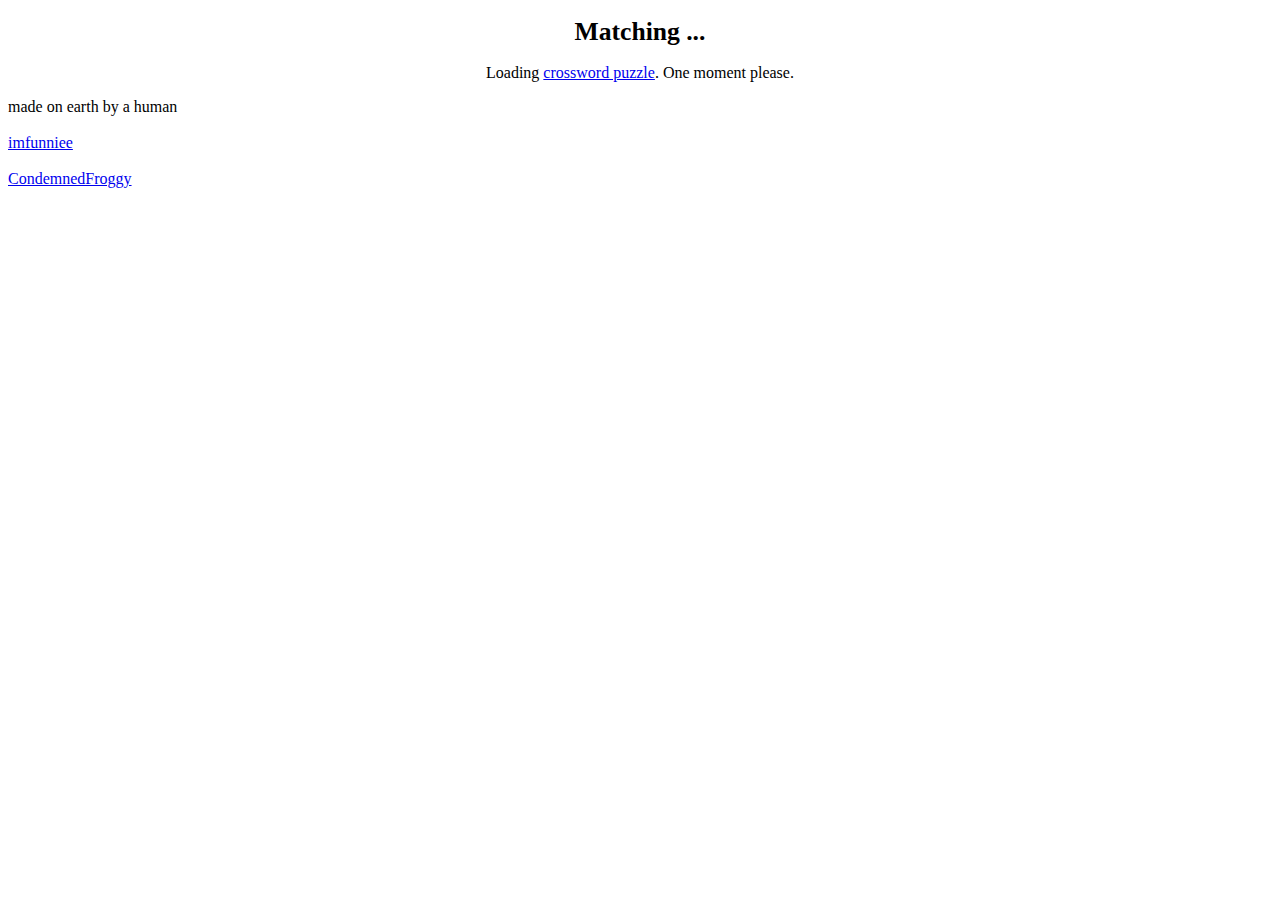
<file: contact.html>
<!DOCTYPE html>
<html lang="en">    
<body>    
    <div id="loading">
        <div id="spinner">
        </div>
    </div>    

    <center>
        <div id="middle">
            <div class="animated zoomIn" style="animation-delay:1.8s;">                
                <h1 style="font-size:2vw;">Matching ...</h1>                        
                
                <script type="text/javascript">
                    boatload_puzzles_format = 'Landscape';
                </script>
                <p>
                    Loading <a href="https://www.boatloadpuzzles.com/playcrossword">
                    crossword puzzle</a>. One moment please.
                </p>
                <script type="text/javascript"
                    src="//www.boatloadpuzzles.com/Crossword.js"></script>
            </div>
        </div>
    </center>
    
    <div id="footer">
            made on earth by a human <br><br> <a href="https://imfunniee.github.io">imfunniee</a> 
            <br><br> <a href="https://condemnedfroggy.github.io/homepage/contact">CondemnedFroggy</a>
    </div>

    <script src="index.js" type="text/javascript"></script>
</body>
</html>

<script>
    var countDownDate = new Date("Nov 25, 2019 07:00:00").getTime();
    var countdownfunction = setInterval(function() {
      var now = new Date().getTime();
      var distance = countDownDate - now;
      var days = Math.floor(distance / (1000 * 60 * 60 * 24));
      var hours = Math.floor((distance % (1000 * 60 * 60 * 24)) / (1000 * 60 * 60));
      var minutes = Math.floor((distance % (1000 * 60 * 60)) / (1000 * 60));
      var seconds = Math.floor((distance % (1000 * 60)) / 1000);
      document.getElementById("countdown").innerHTML = days + "d " + hours + "h "
      + minutes + "m " + seconds + "s ";
      if (distance < 0) {
        clearInterval(countdownfunction);
        document.getElementById("countdown").innerHTML = "AVAILABLE NOW";
      }
    }, 1000);
</script><!--Countdown-->
</file>
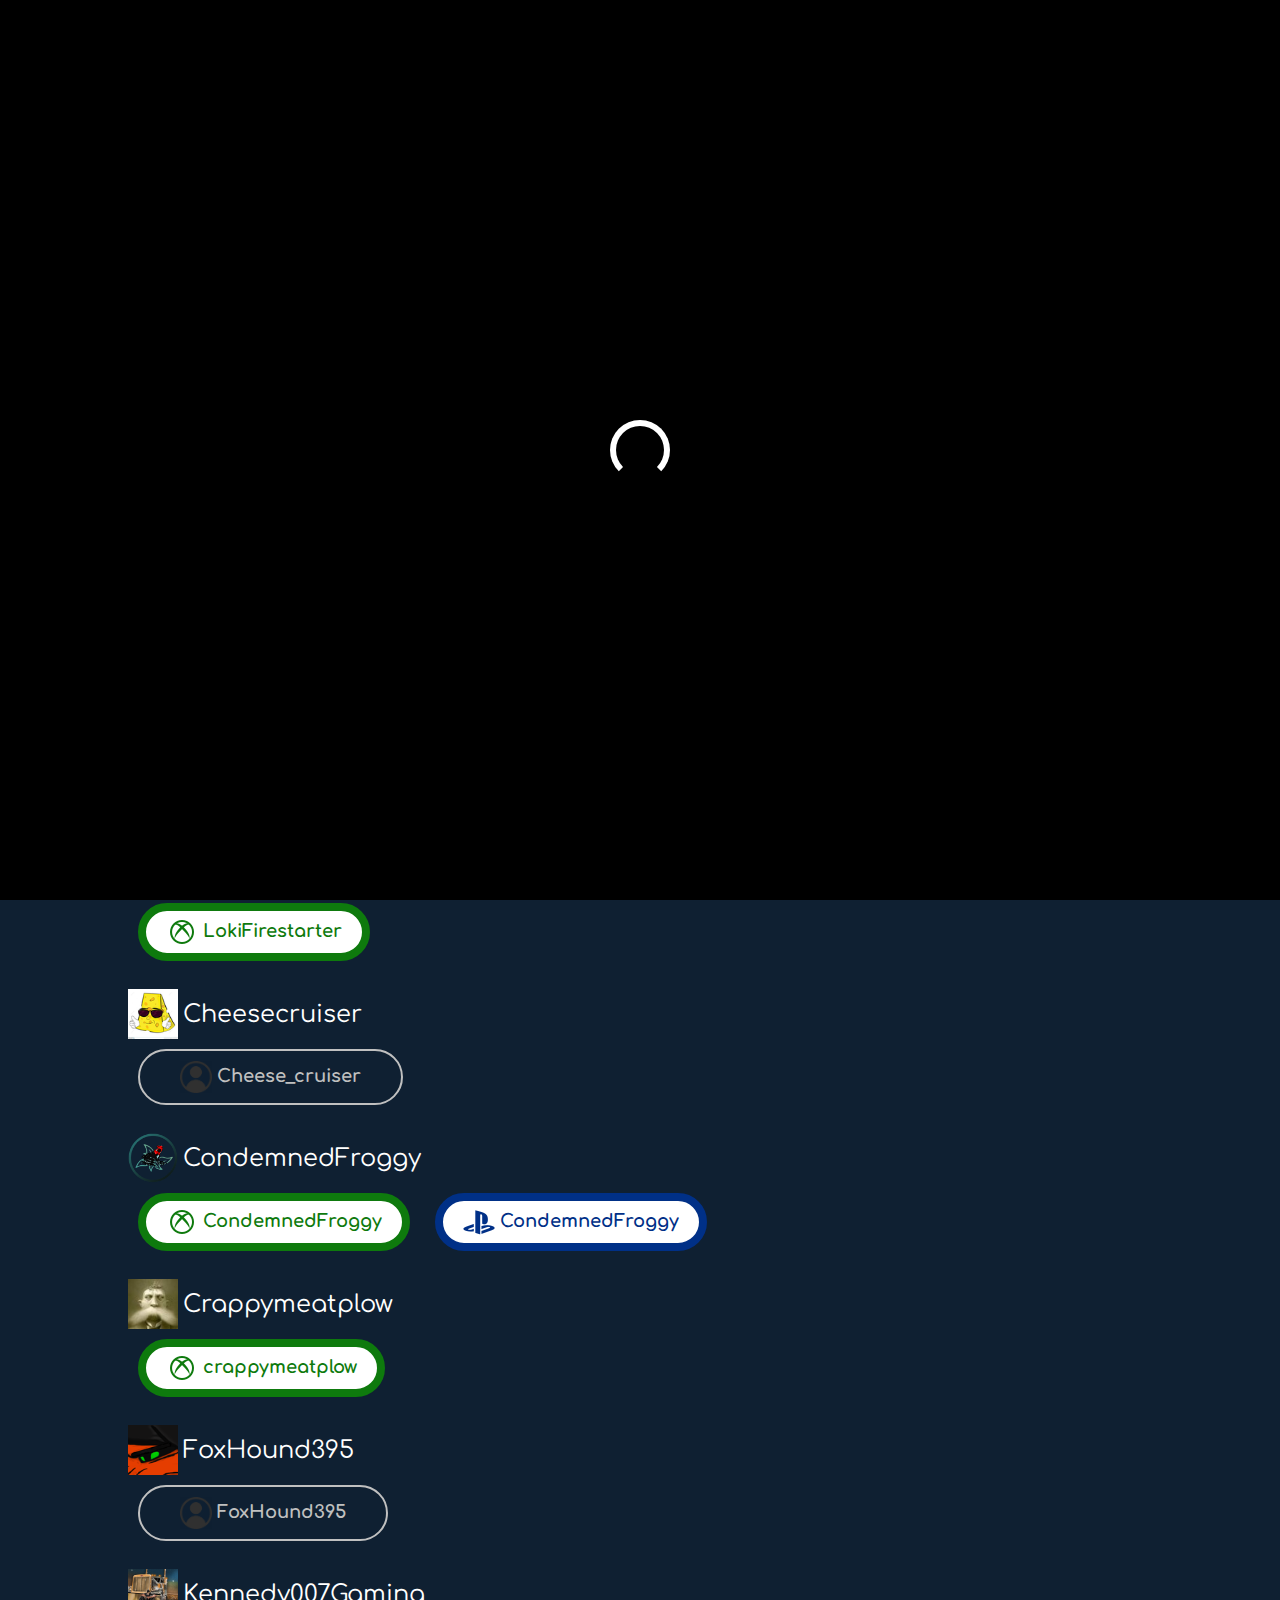
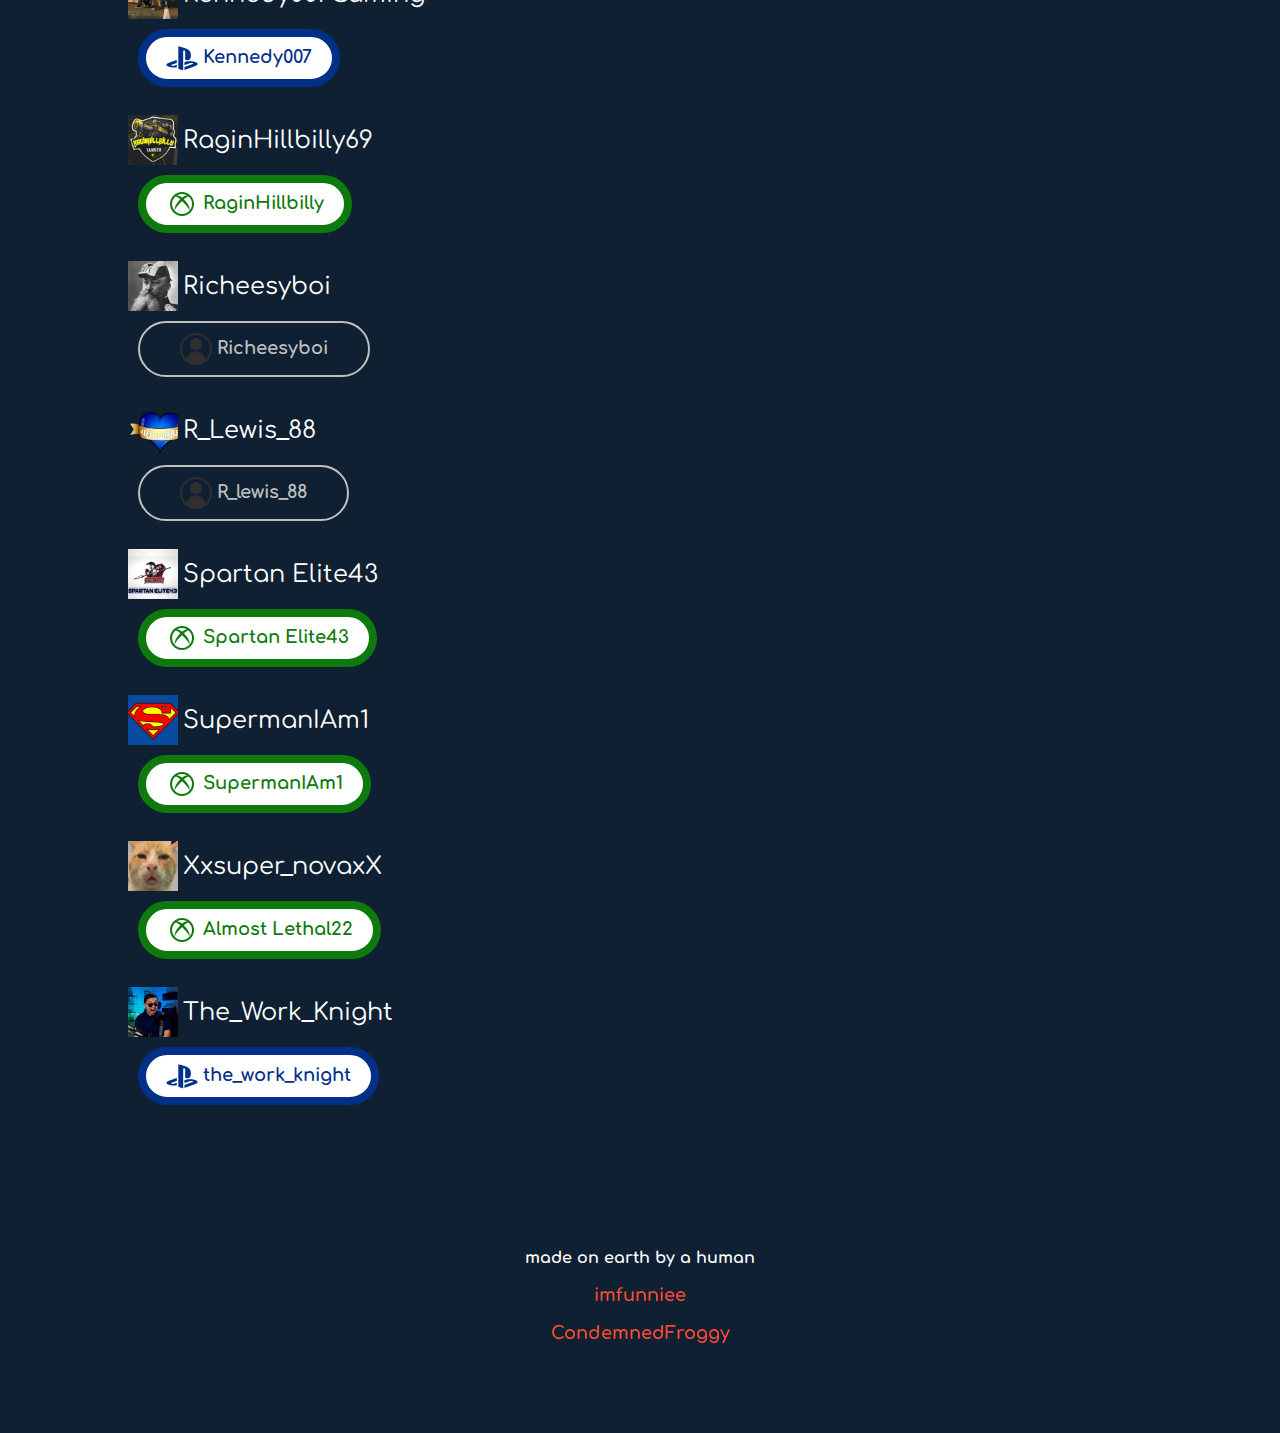
<file: members.html>
<!DOCTYPE html>
<html lang="en">
<head>
    <meta charset="UTF-8">
    <meta name="viewport" content="width=device-width, initial-scale=1.0">
    <meta http-equiv="X-UA-Compatible" content="ie=edge">
    <title style="font-size:150%">
        Members - LoWoWL
    </title>
    <link rel="stylesheet" href="https://cdnjs.cloudflare.com/ajax/libs/animate.css/3.7.0/animate.min.css">
    <link href="https://fonts.googleapis.com/css?family=Comfortaa:700" rel="stylesheet">
    <script src="https://code.jquery.com/jquery-3.3.1.min.js" integrity="sha256-FgpCb/KJQlLNfOu91ta32o/NMZxltwRo8QtmkMRdAu8=" crossorigin="anonymous"></script>
    <link rel="stylesheet" href="https://use.fontawesome.com/releases/v5.7.1/css/all.css" integrity="sha384-fnmOCqbTlWIlj8LyTjo7mOUStjsKC4pOpQbqyi7RrhN7udi9RwhKkMHpvLbHG9Sr" crossorigin="anonymous">
    <link rel="stylesheet" href="index.css">
    <link rel="stylesheet" href="buttons.css">
</head>
    
<body>    
    <div id="loading">
        <div id="spinner">
        </div>
    </div>  
    
    <div id="header" class="animated slideInDown" style="animation-delay:1.8s;">
        <div id="title">
            Legends of World of Warships: Legends
        </div><br>
        
        <div id="links">
            <a href='index.html'>home</a>
            <a href='community.html'>community</a>
            <a href='members.html'><span style="text-decoration:underline;">members</span></a>
            <a href='triumphs.html'>triumphs</a>
            <a href='clips.html'>clips</a>
            <a href='contact.html'>contact</a>
        </div>
    </div>

    <center>
        <div id="middle">
            <div class="animated zoomIn" style="animation-delay:1.8s;">                
                <h1 style="font-size:2vw;">World of Warships: Legends</h1>                        
                <div>
                    <h5 style="font-size:1.5vw">
                        Crossplay and Ranked games are coming!<br>                           
                        Settle your differences on Xbox and Playstation on 25 Nov 19
                    </h5>
                    <h1 style="font-size:2vw margin:0px">
                        <p id="countdown"></p>
                    </h1>
                                 
                    <button class="btn_one" onclick="window.open('https://www.youtube.com/embed/gZmLx0RaY4I?autoplay=1','_blank')"><img style='vertical-align:middle;width:32px;height:32px;' src="Images/Icons/play_button.png"> WATCH TRAILER</button>
                </div>
                <button class="btn_one" onclick="window.open('https://wowslegends.com','_blank')"><img style='vertical-align:middle;width:32px;height:32px;' src="Images/Icons/controller_icon.png"> Try the game</button>
                <button class="btn_one" onclick="window.open('https://wiki.wargaming.net/en/WoWS_Legends','_blank')"><img style='vertical-align:middle;width:32px;height:32px;' src="Images/Icons/wikipedia_logo.png"> Game Wiki</button>
            </div>
        </div>
    </center>

<div id="portfolio">
    
    <div id="members">
        <h1>members.</h1>

<!-------------------------------------------START OF MEMBERS SECTION--------------------------------------------------------------->
        
        <div class="project">
            <img style='vertical-align:middle;width:50px;height:50px;' src="Images/Logos/placeholder.png">
            <div style='vertical-align:middle; display:inline;font-size:150%'>AdmiralWombat</div><br>
            <button class="btn_xb"><img style='vertical-align:middle;width:32px;height:32px;' src="Images/Icons/xbox_logo.png"> LokiFirestarter</button>
            <br><br>
        </div>
        
        <div class="project">
            <img style='vertical-align:middle;width:50px;height:50px;' src="Images/Logos/Cheese_cruiser.png">
            <div style='vertical-align:middle; display:inline;font-size:150%'>Cheesecruiser</div><br>
            <button class="btn_silver"><img style='vertical-align:middle;width:32px;height:32px;' src="Images/Logos/placeholder.png"> Cheese_cruiser</button>
            <br><br>
        </div>
        
        <div class="project">
            <img style='vertical-align:middle;width:50px;height:50px;' src="Images/Logos/CondemnedFroggy.png">        
            <div style='vertical-align:middle; display:inline;font-size:150%'> CondemnedFroggy</div><br>            
            <button class="btn_xb"><img style='vertical-align:middle;width:32px;height:32px;' src="Images/Icons/xbox_logo.png"> CondemnedFroggy</button>
            <button class="btn_ps"><img style='vertical-align:middle;width:32px;height:32px;' src="Images/Icons/playstation_logo.png"> CondemnedFroggy</button>
            <br><br>        
        </div>
        
        <div class="project">
            <img style='vertical-align:middle;width:50px;height:50px;' src="Images/Logos/Crappymeatplow.jpeg">        
            <div style='vertical-align:middle; display:inline;font-size:150%'> Crappymeatplow</div><br>
            <button class="btn_xb"><img style='vertical-align:middle;width:32px;height:32px;' src="Images/Icons/xbox_logo.png"> crappymeatplow</button>
            <br><br>  
        </div>
        
        <div class="project">
            <img style='vertical-align:middle;width:50px;height:50px;' src="Images/Logos/FoxHound395.png">
            <div style='vertical-align:middle; display:inline;font-size:150%'> FoxHound395</div><br>
                        <button class="btn_silver"><img style='vertical-align:middle;width:32px;height:32px;' src="Images/Logos/placeholder.png"> FoxHound395</button>
            <br><br>
        </div>
        
        <div class="project">
            <img style='vertical-align:middle;width:50px;height:50px;' src="Images/Logos/Kennedy007Gaming.png">
            <div style='vertical-align:middle; display:inline;font-size:150%'> Kennedy007Gaming</div><br>
            <button class="btn_ps"><img style='vertical-align:middle;width:32px;height:32px;' src="Images/Icons/playstation_logo.png"> Kennedy007</button>
            <br><br>
        </div>
        
        <div class="project">
            <img style='vertical-align:middle;width:50px;height:50px;' src="Images/Logos/RaginHillbilly69.png">
            <div style='vertical-align:middle; display:inline;font-size:150%'> RaginHillbilly69</div><br>
            <button class="btn_xb"><img style='vertical-align:middle;width:32px;height:32px;' src="Images/Icons/xbox_logo.png"> RaginHillbilly</button>
            <br><br>
        </div>
        
        <div class="project">
            <img style='vertical-align:middle;width:50px;height:50px;' src="Images/Logos/Richeesyboi.jpg">
            <div style='vertical-align:middle; display:inline;font-size:150%'> Richeesyboi</div><br>
                        <button class="btn_silver"><img style='vertical-align:middle;width:32px;height:32px;' src="Images/Logos/placeholder.png"> Richeesyboi</button>
            <br><br>
        </div> 
        
        <div class="project">
            <img style='vertical-align:middle;width:50px;height:50px;' src="Images/Logos/R_Lewis_88.png">
            <div style='vertical-align:middle; display:inline;font-size:150%'> R_Lewis_88</div><br>
                        <button class="btn_silver"><img style='vertical-align:middle;width:32px;height:32px;' src="Images/Logos/placeholder.png"> R_lewis_88</button>
            <br><br>
        </div>
        
        <div class="project">
            <img style='vertical-align:middle;width:50px;height:50px;' src="Images/Logos/Spartan Elite43.jpg">
            <div style='vertical-align:middle; display:inline;font-size:150%'> Spartan Elite43</div><br>
            <button class="btn_xb"><img style='vertical-align:middle;width:32px;height:32px;' src="Images/Icons/xbox_logo.png"> Spartan Elite43</button>
            <br><br>
        </div>
        
        <div class="project">
            <img style='vertical-align:middle;width:50px;height:50px;' src="Images/Logos/SupermanIAm1.png">
            <div style='vertical-align:middle; display:inline;font-size:150%'> SupermanIAm1</div><br>
            <button class="btn_xb"><img style='vertical-align:middle;width:32px;height:32px;' src="Images/Icons/xbox_logo.png"> SupermanIAm1</button>
            <br><br>
        </div> 
        
        <div class="project">
            <img style='vertical-align:middle;width:50px;height:50px;' src="Images/Logos/Xxsuper_novaxX.png">
            <div style='vertical-align:middle; display:inline;font-size:150%'> Xxsuper_novaxX</div><br>
            <button class="btn_xb"><img style='vertical-align:middle;width:32px;height:32px;' src="Images/Icons/xbox_logo.png"> Almost Lethal22</button>
            <br><br>
        </div>
        
        <div class="project">
            <img style='vertical-align:middle;width:50px;height:50px;' src="Images/Logos/the_work_knight.png">
            <div style='vertical-align:middle; display:inline;font-size:150%'> The_Work_Knight</div><br>
            <button class="btn_ps"><img style='vertical-align:middle;width:32px;height:32px;' src="Images/Icons/playstation_logo.png"> the_work_knight</button>
            <br><br>
        </div>
    </div>
</div>
        
<!--------------------------END OF MEMBERS SECTION--------------------------------->
     
    <div id="footer">
            made on earth by a human 
            <br><br> <a href="https://imfunniee.github.io">imfunniee</a> 
            <br><br> <a href="https://condemnedfroggy.github.io/homepage/contact">CondemnedFroggy</a>
    </div>

    <script src="index.js" type="text/javascript"></script>
</body>
</html>

<script>
    var countDownDate = new Date("Nov 25, 2019 07:00:00").getTime();
    var countdownfunction = setInterval(function() {
      var now = new Date().getTime();
      var distance = countDownDate - now;
      var days = Math.floor(distance / (1000 * 60 * 60 * 24));
      var hours = Math.floor((distance % (1000 * 60 * 60 * 24)) / (1000 * 60 * 60));
      var minutes = Math.floor((distance % (1000 * 60 * 60)) / (1000 * 60));
      var seconds = Math.floor((distance % (1000 * 60)) / 1000);
      document.getElementById("countdown").innerHTML = days + "d " + hours + "h "
      + minutes + "m " + seconds + "s ";
      if (distance < 0) {
        clearInterval(countdownfunction);
        document.getElementById("countdown").innerHTML = "AVAILABLE NOW";
      }
    }, 1000);
</script><!--Countdown-->
<script>
    var coll = document.getElementsByClassName("collapsible");
    var i;

    for (i = 0; i < coll.length; i++) 
    {
        coll[i].addEventListener("click", function() 
        {
            this.classList.toggle("active");
            var content = this.nextElementSibling;
            if (content.style.display === "block") 
            {
                content.style.display = "none";
            }
            else 
            {
                content.style.display = "block";
            }
        });
    }
</script>
</file>
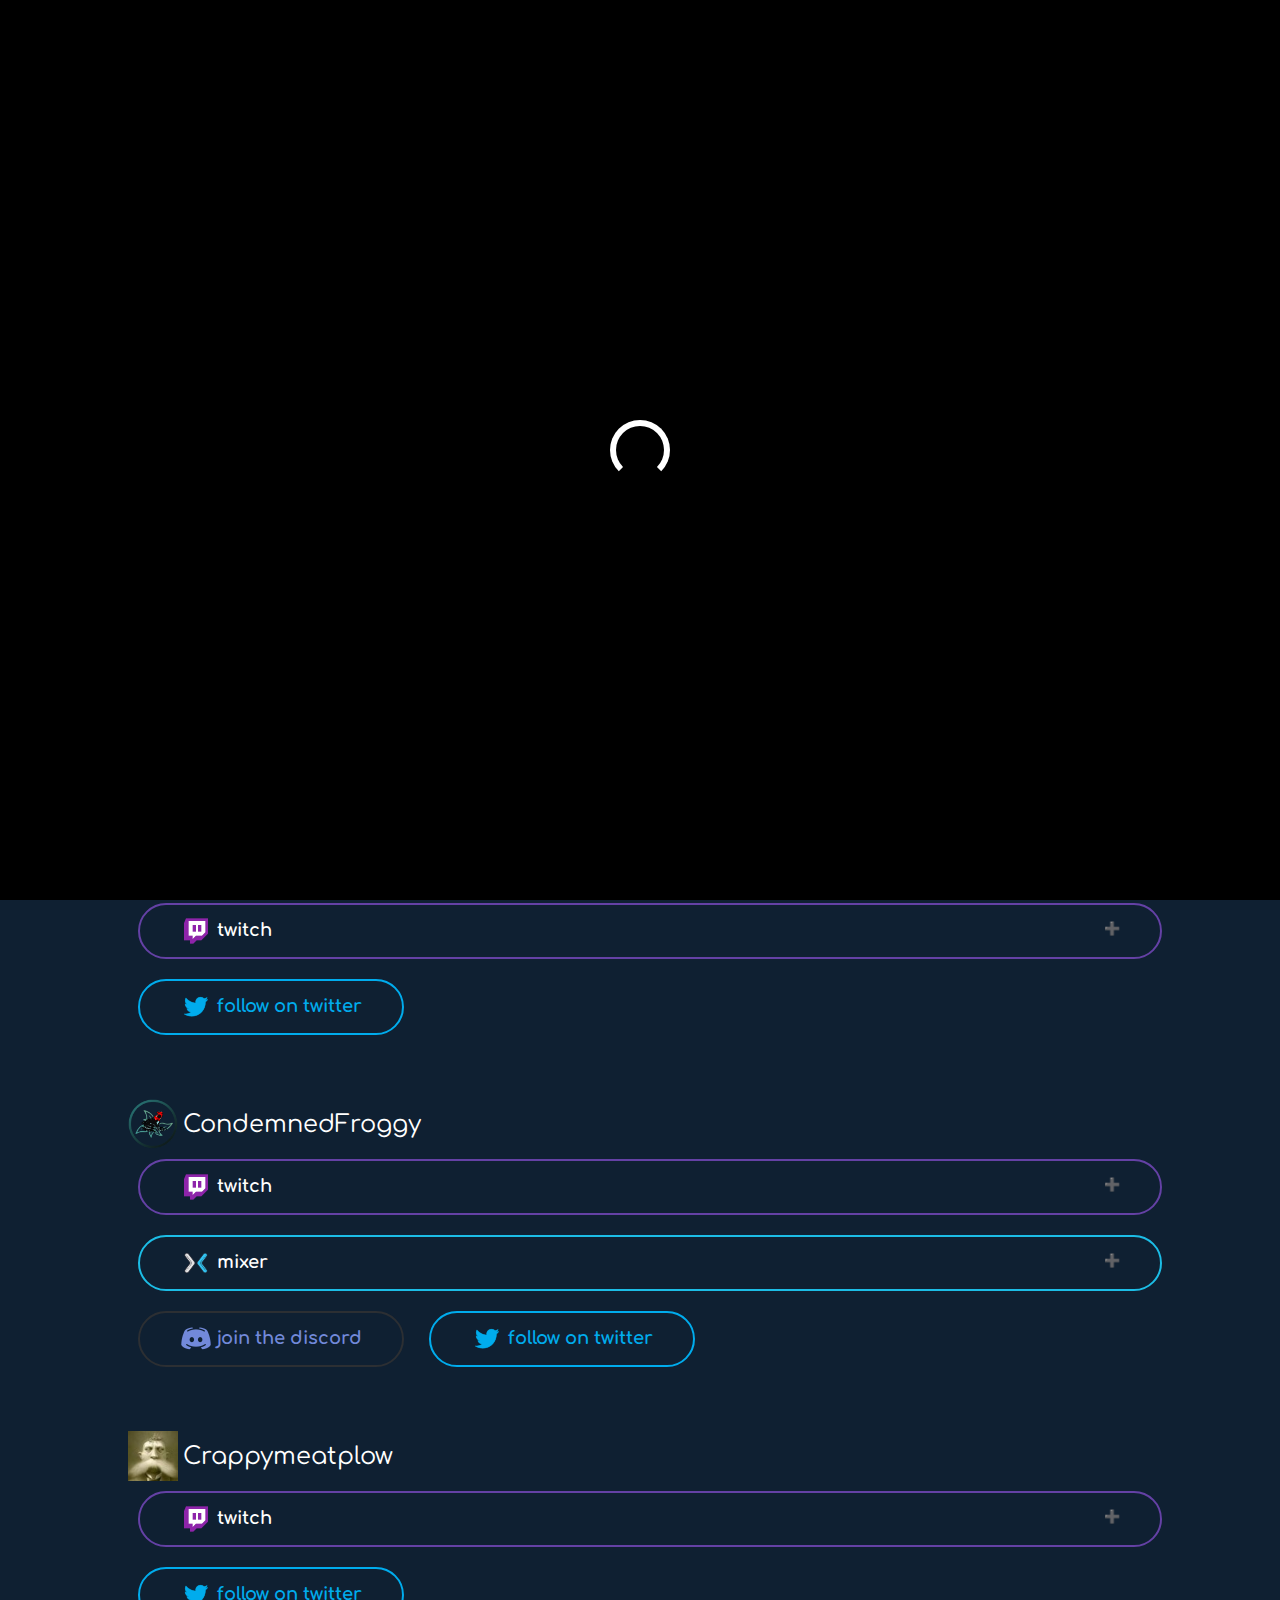
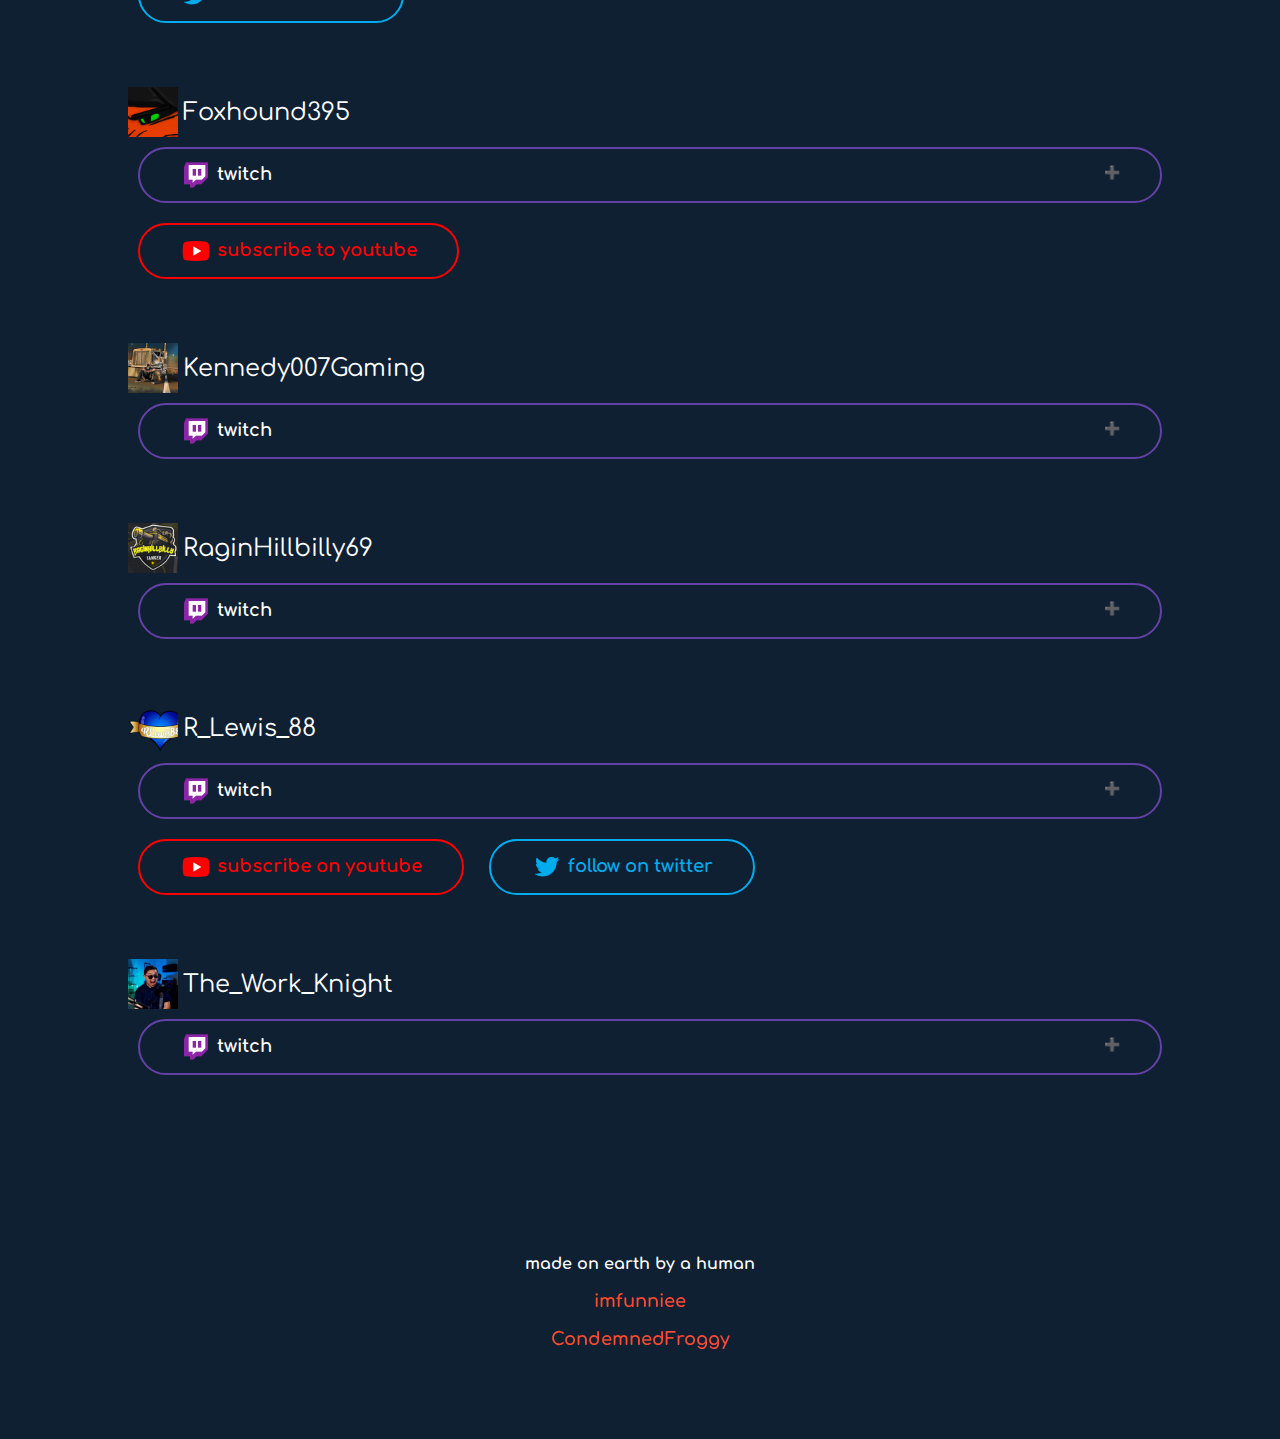
<file: streamers.html>
<!DOCTYPE html>
<html lang="en">
<head>
    <meta charset="UTF-8">
    <meta name="viewport" content="width=device-width, initial-scale=1.0">
    <meta http-equiv="X-UA-Compatible" content="ie=edge">
    <title style="font-size:150%">
        Streamers - Legends v1.94
    </title>
    <link rel="stylesheet" href="https://cdnjs.cloudflare.com/ajax/libs/animate.css/3.7.0/animate.min.css">
    <link href="https://fonts.googleapis.com/css?family=Comfortaa:700" rel="stylesheet">
    <script src="https://code.jquery.com/jquery-3.3.1.min.js" integrity="sha256-FgpCb/KJQlLNfOu91ta32o/NMZxltwRo8QtmkMRdAu8=" crossorigin="anonymous"></script>
    <link rel="stylesheet" href="https://use.fontawesome.com/releases/v5.7.1/css/all.css" integrity="sha384-fnmOCqbTlWIlj8LyTjo7mOUStjsKC4pOpQbqyi7RrhN7udi9RwhKkMHpvLbHG9Sr" crossorigin="anonymous">
    <link rel="stylesheet" href="index.css">
    <link rel="stylesheet" href="buttons.css">
</head>
    
<body>    
    <div id="loading">
        <div id="spinner">
        </div>
    </div>
    
    <div id="header" class="animated slideInDown" style="animation-delay:1.8s;">
        <div id="title">
            Legends of World of Warships: Legends
        </div><br>
        <div id="links">
            <a href='index.html'>home</a>
            <a href='streamers.html'>streamers</a>
            <a href='youtubers.html'>youtubers</a>
            <a href='triumphs.html'>triumphs</a>
            <a href='members.html'>members</a>
            <a href='contact.html'>contact</a>
        </div>
    </div>

    <center>
        <div id="middle">
            <div class="animated zoomIn" style="animation-delay:1.8s;">                
                <h1 style="font-size:2vw;">World of Warships: Legends<br></h1>                        
                <div>
                    <h5 style="font-size:2vw">
                        Something wicked this way comes!<br>                           
                        The monstrous battle begins 10/26/19
                    </h5>
                    <h1 style="font-size:2vw margin:0px">
                        <p id="countdown"></p>
                    </h1>
                                 
                    <button class="btn_one" onclick="window.open('https://www.youtube.com/embed/LlIm_i-Uh_8?autoplay=1','_blank')"><img style='vertical-align:middle;width:32px;height:32px;' src="Images/Icons/play_button.png"> WATCH TRAILER</button>
                </div>
                <button class="btn_one" onclick="window.open('https://wowslegends.com','_blank')"><img style='vertical-align:middle;width:32px;height:32px;' src="Images/Icons/controller_icon.png"> Try the game</button>
                <button class="btn_one" onclick="window.open('https://wiki.wargaming.net/en/WoWS_Legends','_blank')"><img style='vertical-align:middle;width:32px;height:32px;' src="Images/Icons/wikipedia_logo.png"> Game Wiki</button>
            </div>
        </div>
    </center>

    <div id="portfolio">

        <div id="members">
            <h1>streamers</h1>

<!---------------------START OF STREAMERS SECTION---------------------------------->

            <!--Cheesecruiser-->
            <div class="project">
                <img style='vertical-align:middle;width:50px;height:50px;' src="Images/Logos/Cheese_cruiser.png">
                <div style='vertical-align:middle; display:inline;font-size:150%'>
                    Cheesecruiser<br>
                </div>

                <button type="button" class="collapsible_tw"><img style='vertical-align:middle;width:32px;height:32px;' src="Images/Icons/twitch_logo.png"> twitch</button>
                    <div class="content">
                        <div class="row">
                            <div class="stream">
                                <iframe src="https://player.twitch.tv/?channel=cheese_cruiser" frameborder="0" allowfullscreen="true" scrolling="no"></iframe>
                            </div> 
                            <div class="chat">
                                <iframe frameborder="0" scrolling="no" id="chat_embed" src="https://www.twitch.tv/embed/cheese_cruiser/chat?darkpopout"></iframe>
                            </div>
                        </div>

                        <button class="btn_tw" onclick="window.open('https://www.twitch.tv/cheese_cruiser/','_blank')"><img style='vertical-align:middle;width:32px;height:32px;' src="Images/Icons/twitch_logo.png"> watch on twitch</button> 
                    </div>

                    <button class="btn_twitter" onclick="window.open('https://www.twitter.com/Cruisercheese/','_blank')"><img style='vertical-align:middle;width:32px;height:32px;' src="Images/Icons/twitter_logo.png"> follow on twitter</button>  
                    <br><br><br><br>
            </div>

            <!--CondemnedFroggy-->          
            <div class="project">
                <img style='vertical-align:middle;width:50px;height:50px;' src="Images/Logos/CondemnedFroggy.png">        
                <div style='vertical-align:middle; display:inline;font-size:150%'>
                    CondemnedFroggy<br>
                </div>

                <button type="button" class="collapsible_tw"><img style='vertical-align:middle;width:32px;height:32px;' src="Images/Icons/twitch_logo.png"> twitch</button>
                    <div class="content">                    
                        <div class="row">
                            <div class="stream">
                                <iframe src="https://player.twitch.tv/?channel=condemnedfroggy" frameborder="0" allowfullscreen="true" scrolling="no"></iframe>
                            </div> 
                            <div class="chat">
                                <iframe frameborder="0" scrolling="no" id="chat_embed" src="https://www.twitch.tv/embed/condemnedfroggy/chat?darkpopout"></iframe>
                            </div>
                        </div>

                        <button class="btn_tw" onclick="window.open('https://www.twitch.tv/CondemnedFroggy/','_blank')"><img style='vertical-align:middle;width:32px;height:32px;' src="Images/Icons/twitch_logo.png"> watch on twitch</button>
                    </div>

                <button type="button" class="collapsible_mx"><img style='vertical-align:middle;width:32px;height:32px;' src="Images/Icons/mixer_logo.png"> mixer</button>
                    <div class="content">
                        <div class="row">
                            <div class="stream">
                                <iframe src="https://mixer.com/embed/player/CondemnedFroggy" frameborder="0" allowfullscreen="true" scrolling="no"></iframe>
                            </div> 
                            <div class="chat">
                                <iframe src="https://mixer.com/embed/chat/CondemnedFroggy" frameborder="0" allowfullscreen="true" scrolling="no"></iframe>
                            </div>
                        </div>                
                        <button class="btn_mx" onclick="window.open('https://mixer.com/CondemnedFroggy','_blank')"><img style='vertical-align:middle;width:32px;height:32px;' src="Images/Icons/mixer_logo.png"> watch on mixer</button>
                    </div>

                <button class="btn_discord" onclick="window.open('https://discord.gg/NkuzteB','_blank')"><img style='vertical-align:middle;width:32px;height:32px;' src="Images/Icons/discord_logo.png">     join the discord</button>
                <button class="btn_twitter" onclick="window.open('https://twitter.com/CondemnedFroggy','_blank')"><img style='vertical-align:middle;width:32px;height:32px;' src="Images/Icons/twitter_logo.png"> follow on twitter</button>           
                <br><br><br><br>
            </div>

            <!--Crapptymeatplow-->
            <div class="project">
                <img style='vertical-align:middle;width:50px;height:50px;' src="Images/Logos/Crappymeatplow.jpeg">        
                <div style='vertical-align:middle; display:inline;font-size:150%'>
                    Crappymeatplow<br>
                </div>

                <button type="button" class="collapsible_tw"><img style='vertical-align:middle;width:32px;height:32px;' src="Images/Icons/twitch_logo.png"> twitch</button>
                    <div class="content">
                        <div class="row">
                            <div class="stream">
                                <iframe src="https://player.twitch.tv/?channel=Crapptymeatplow" frameborder="0" allowfullscreen="true" scrolling="no"></iframe>
                            </div> 
                            <div class="chat">
                                <iframe frameborder="0" scrolling="no" id="chat_embed" src="https://www.twitch.tv/embed/Crapptymeatplow/chat?darkpopout"></iframe>
                            </div>
                        </div>

                        <button class="btn_tw" onclick="window.open('https://twitch.tv/crappymeatplow','_blank')"><img style='vertical-align:middle;width:32px;height:32px;' src="Images/Icons/twitch_logo.png"> watch on twitch</button>
                    </div>

                <button class="btn_twitter" onclick="window.open('https://twitter.com/steveold7','_blank')"><img style='vertical-align:middle;width:32px;height:32px;' src="Images/Icons/twitter_logo.png"> follow on twitter</button>              
                <br><br><br><br>
            </div>

            <!--FoxHound395-->
            <div class="project">
                <img style='vertical-align:middle;width:50px;height:50px;' src="Images/Logos/FoxHound395.png">
                <div style='vertical-align:middle; display:inline;font-size:150%'>
                    Foxhound395<br>
                </div>

                <button type="button" class="collapsible_tw"><img style='vertical-align:middle;width:32px;height:32px;' src="Images/Icons/twitch_logo.png"> twitch</button>
                    <div class="content">
                        <div class="row">
                            <div class="stream">
                                <iframe src="https://player.twitch.tv/?channel=FoxHound395" frameborder="0" allowfullscreen="true" scrolling="no"></iframe>
                            </div> 
                            <div class="chat">
                                <iframe frameborder="0" scrolling="no" id="chat_embed" src="https://www.twitch.tv/embed/FoxHound395/chat?darkpopout"></iframe>
                            </div>
                        </div>

                        <button class="btn_tw" onclick="window.open('https://twitch.tv/FoxHound395','_blank')"><img style='vertical-align:middle;width:32px;height:32px;' src="Images/Icons/twitch_logo.png"> watch on twitch</button>
                    </div>        
                <button class="btn_yt" onclick="window.open('https://www.youtube.com/channel/UCucItJA3Y2_-kzKBMr6QSFg?view_as=subscriber','_blank')"><img style='vertical-align:middle;width:32px;height:32px;' src="Images/Icons/youtube_logo.png"> subscribe to youtube</button>
                <br><br><br><br>
            </div>

            <!--Kennedy007Gaming-->
            <div class="project">
                <img style='vertical-align:middle;width:50px;height:50px;' src="Images/Logos/Kennedy007Gaming.png">
                <div style='vertical-align:middle; display:inline;font-size:150%'>
                    Kennedy007Gaming<br>
                </div>

                <button type="button" class="collapsible_tw"><img style='vertical-align:middle;width:32px;height:32px;' src="Images/Icons/twitch_logo.png"> twitch</button>
                    <div class="content">
                        <div class="row">
                            <div class="stream">
                                <iframe src="https://player.twitch.tv/?channel=Kennedy007Gaming" frameborder="0" allowfullscreen="true" scrolling="no"></iframe>
                            </div> 
                            <div class="chat">
                                <iframe frameborder="0" scrolling="no" id="chat_embed" src="https://www.twitch.tv/embed/Kennedy007Gaming/chat?darkpopout"></iframe>
                            </div>
                        </div>

                        <button class="btn_tw" onclick="window.open('https://www.twitch.tv/Kennedy007Gaming/','_blank')"><img style='vertical-align:middle;width:32px;height:32px;' src="Images/Icons/twitch_logo.png"> watch on twitch</button>
                    </div>

                <br><br><br><br>
            </div>

            <!--RaginHillbilly69-->
            <div class="project">
                <img style='vertical-align:middle;width:50px;height:50px;' src="Images/Logos/RaginHillbilly69.png">
                <div style='vertical-align:middle; display:inline;font-size:150%'>
                    RaginHillbilly69<br>
                </div>

                <button type="button" class="collapsible_tw"><img style='vertical-align:middle;width:32px;height:32px;' src="Images/Icons/twitch_logo.png"> twitch</button>
                    <div class="content">
                        <div class="row">
                            <div class="stream">
                                <iframe src="https://player.twitch.tv/?channel=RaginHillbilly69" frameborder="0" allowfullscreen="true" scrolling="no"></iframe>
                            </div> 
                            <div class="chat">
                                <iframe frameborder="0" scrolling="no" id="chat_embed" src="https://www.twitch.tv/embed/RaginHillbilly69/chat?darkpopout"></iframe>
                            </div>
                        </div>

                        <button class="btn_tw" onclick="window.open('https://www.twitch.tv/RaginHillbilly69/','_blank')"><img style='vertical-align:middle;width:32px;height:32px;' src="Images/Icons/twitch_logo.png"> watch on twitch</button>    
                    </div>

                <br><br><br><br>            
            </div>

            <!--R_Lewis_88-->
            <div class="project">
                <img style='vertical-align:middle;width:50px;height:50px;' src="Images/Logos/R_Lewis_88.png">
                <div style='vertical-align:middle; display:inline;font-size:150%'>
                    R_Lewis_88<br>
                </div>

                <button type="button" class="collapsible_tw"><img style='vertical-align:middle;width:32px;height:32px;' src="Images/Icons/twitch_logo.png"> twitch</button>
                    <div class="content">
                        <div class="row">
                            <div class="stream">
                                <iframe src="https://player.twitch.tv/?channel=R_Lewis_88" frameborder="0" allowfullscreen="true" scrolling="no"></iframe>
                            </div> 
                            <div class="chat">
                                <iframe frameborder="0" scrolling="no" id="chat_embed" src="https://www.twitch.tv/embed/R_Lewis_88/chat?darkpopout"></iframe>
                            </div>
                        </div>

                        <button class="btn_tw" onclick="window.open('https://www.twitch.tv/R_Lewis_88/','_blank')"><img style='vertical-align:middle;width:32px;height:32px;' src="Images/Icons/twitch_logo.png"> watch on twitch</button>
                    </div>

                <button class="btn_yt" onclick="window.open('https://www.youtube.com/user/l3w151988','_blank')"><img style='vertical-align:middle;width:32px;height:32px;' src="Images/Icons/youtube_logo.png"> subscribe on youtube</button>   
                <button class="btn_twitter" onclick="window.open('https://www.twitter.com/R_Lewis_88/','_blank')"><img style='vertical-align:middle;width:32px;height:32px;' src="Images/Icons/twitter_logo.png"> follow on twitter</button>   
                <br><br><br><br>
            </div>

            <!--The_Work_Knight-->
            <div class="project">
                <img style='vertical-align:middle;width:50px;height:50px;' src="Images/Logos/the_work_knight.png">
                <div style='vertical-align:middle; display:inline;font-size:150%'>
                    The_Work_Knight<br>
                </div>

                <button type="button" class="collapsible_tw"><img style='vertical-align:middle;width:32px;height:32px;' src="Images/Icons/twitch_logo.png"> twitch</button>
                    <div class="content">
                        <div class="row">
                            <div class="stream">
                                <iframe src="https://player.twitch.tv/?channel=The_Work_Knight" frameborder="0" allowfullscreen="true" scrolling="no"></iframe>
                            </div> 
                            <div class="chat">
                                <iframe frameborder="0" scrolling="no" id="chat_embed" src="https://www.twitch.tv/embed/The_Work_Knight/chat?darkpopout"></iframe>
                            </div>
                        </div>

                        <button class="btn_tw" onclick="window.open('https://www.twitch.tv/The_Work_Knight/','_blank')"><img style='vertical-align:middle;width:32px;height:32px;' src="Images/Icons/twitch_logo.png"> watch on twitch</button>
                    </div>             
                <br><br><br><br>
            </div>
        </div>
    </div>
        
<!-----------------------------END OF STREAMERS SECTION---------------------------->
     
    <div id="footer">
            made on earth by a human 
            <br><br> <a href="https://imfunniee.github.io">imfunniee</a> 
            <br><br> <a href="https://condemnedfroggy.github.io/homepage/contact">CondemnedFroggy</a>
    </div>

    <script src="index.js" type="text/javascript"></script>
</body>
</html>

<script>
    var countDownDate = new Date("Nov 11, 2019 07:00:00").getTime();
    var countdownfunction = setInterval(function() {
      var now = new Date().getTime();
      var distance = countDownDate - now;
      var days = Math.floor(distance / (1000 * 60 * 60 * 24));
      var hours = Math.floor((distance % (1000 * 60 * 60 * 24)) / (1000 * 60 * 60));
      var minutes = Math.floor((distance % (1000 * 60 * 60)) / (1000 * 60));
      var seconds = Math.floor((distance % (1000 * 60)) / 1000);
      document.getElementById("countdown").innerHTML = days + "d " + hours + "h "
      + minutes + "m " + seconds + "s ";
      if (distance < 0) {
        clearInterval(countdownfunction);
        document.getElementById("countdown").innerHTML = "EXPIRED";
      }
    }, 1000);
</script><!--Countdown-->
<script>
    var coll = document.getElementsByClassName("collapsible_tw");
    var i;

    for (i = 0; i < coll.length; i++) 
    {
        coll[i].addEventListener("click", function() 
        {
            this.classList.toggle("active");
            var content = this.nextElementSibling;
            if (content.style.display === "block") 
            {
                content.style.display = "none";
            }
            else 
            {
                content.style.display = "block";
            }
        });
    }
</script>
<script>
    var coll = document.getElementsByClassName("collapsible_mx");
    var i;

    for (i = 0; i < coll.length; i++) 
    {
        coll[i].addEventListener("click", function() 
        {
            this.classList.toggle("active");
            var content = this.nextElementSibling;
            if (content.style.display === "block") 
            {
                content.style.display = "none";
            }
            else 
            {
                content.style.display = "block";
            }
        });
    }
</script>
<script>
    var stream=document.getElementById('twocolumns stream').style.height;
    var chat=document.getElementById('twocolumns chat').style.height;
    
    if(stream != chat)
    {
        document.getElementById('twocolumns chat').style.height=stream;
    }
    else
    {
        document.getElementById('twocolumns chat').style.height=stream;
    }
</script><!--stream and chat-->
</file>
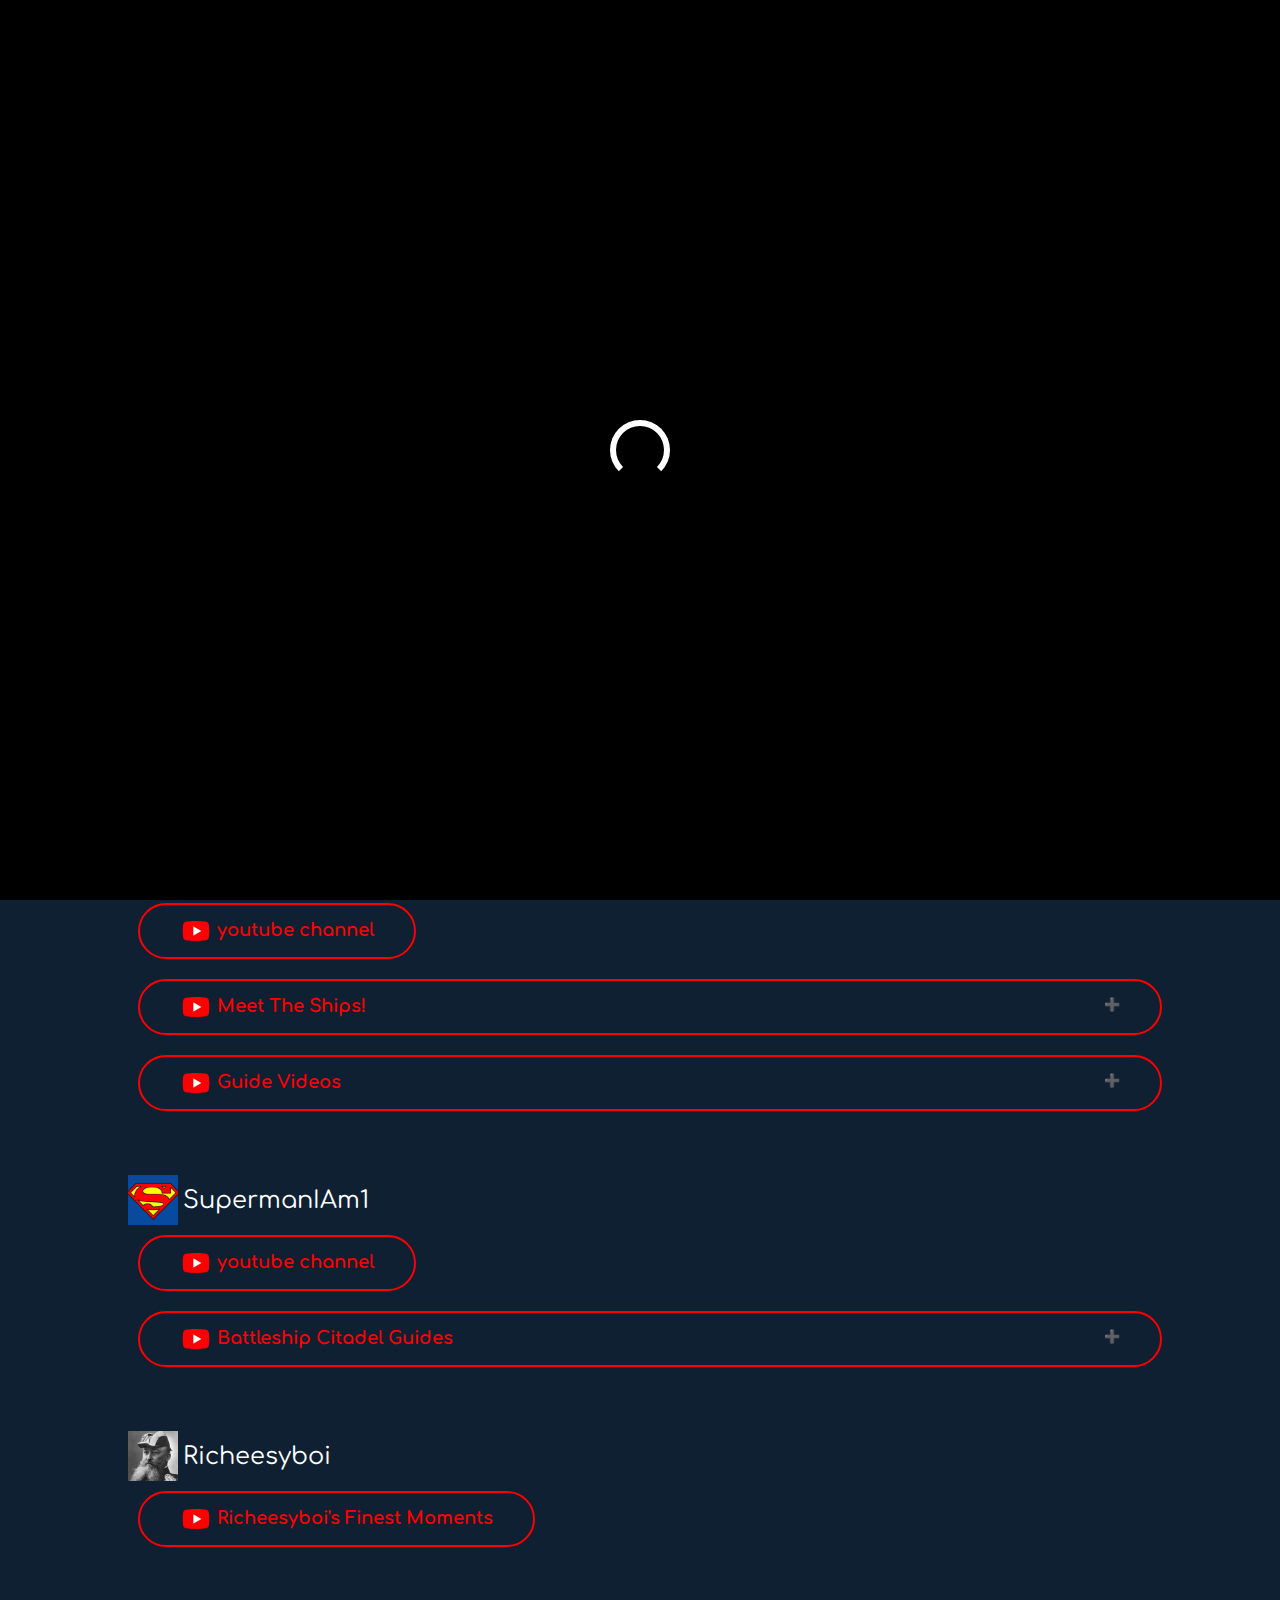
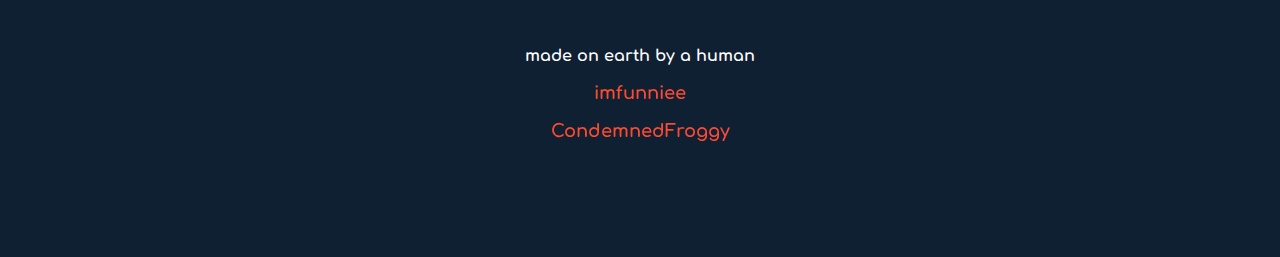
<file: youtubers.html>
<!DOCTYPE html>
<html lang="en">
<head>
    <meta charset="UTF-8">
    <meta name="viewport" content="width=device-width, initial-scale=1.0">
    <meta http-equiv="X-UA-Compatible" content="ie=edge">
    <title style="font-size:150%">
        Youtubers - LoWoWL
    </title>
    <link rel="stylesheet" href="https://cdnjs.cloudflare.com/ajax/libs/animate.css/3.7.0/animate.min.css">
    <link href="https://fonts.googleapis.com/css?family=Comfortaa:700" rel="stylesheet">
    <script src="https://code.jquery.com/jquery-3.3.1.min.js" integrity="sha256-FgpCb/KJQlLNfOu91ta32o/NMZxltwRo8QtmkMRdAu8=" crossorigin="anonymous"></script>
    <link rel="stylesheet" href="https://use.fontawesome.com/releases/v5.7.1/css/all.css" integrity="sha384-fnmOCqbTlWIlj8LyTjo7mOUStjsKC4pOpQbqyi7RrhN7udi9RwhKkMHpvLbHG9Sr" crossorigin="anonymous">
    <link rel="stylesheet" href="index.css">
    <link rel="stylesheet" href="buttons.css">
</head>
    
<body>    
    <div id="loading">
        <div id="spinner">
        </div>
    </div>   
    
    <div id="header" class="animated slideInDown" style="animation-delay:1.8s;">
        <div id="title">
            Legends of World of Warships: Legends
        </div><br>
        <div id="links">
            <a href='index.html'>home</a>
            <a href='streamers.html'>streamers</a>
            <a href='youtubers.html'>youtubers</a>
            <a href='triumphs.html'>triumphs</a>
            <a href='members.html'>members</a>
            <a href='contact.html'>contact</a>
        </div>
    </div>

    <center>
        <div id="middle">
            <div class="animated zoomIn" style="animation-delay:1.8s;">                
                <h1 style="font-size:2vw;">World of Warships: Legends<br></h1>                        
                <div>
                    <h5 style="font-size:2vw">
                        Something wicked this way comes!<br>                           
                        The monstrous battle begins 10/26/19
                    </h5>
                    <h1 style="font-size:2vw margin:0px">
                        <p id="countdown"></p>
                    </h1>
                                 
                    <button class="btn_one" onclick="window.open('https://www.youtube.com/embed/LlIm_i-Uh_8?autoplay=1','_blank')"><img style='vertical-align:middle;width:32px;height:32px;' src="Images/Icons/play_button.png"> WATCH TRAILER</button>
                </div>
                <button class="btn_one" onclick="window.open('https://wowslegends.com','_blank')"><img style='vertical-align:middle;width:32px;height:32px;' src="Images/Icons/controller_icon.png"> Try the game</button>
                <button class="btn_one" onclick="window.open('https://wiki.wargaming.net/en/WoWS_Legends','_blank')"><img style='vertical-align:middle;width:32px;height:32px;' src="Images/Icons/wikipedia_logo.png"> Game Wiki</button>
            </div>
        </div>
    </center>

<div id="portfolio">    
    <div id="members">
        <h1>members.</h1>

<!---------------------START OF YOUTUBER SECTION------------------------>
        
        <!--Spartan Elite43-->
        <div class="project">
            <img style='vertical-align:middle;width:50px;height:50px;' src="Images/Logos/Spartan Elite43.jpg">
            <div style='vertical-align:middle; display:inline;font-size:150%'> Spartan Elite43<br> </div>

            <button class="btn_yt" onclick="window.open('https://www.youtube.com/channel/UCXLVge0cKTNTKPyVE3U9U1A','_blank')"><img style='vertical-align:middle;width:32px;height:32px;' src="Images/Icons/youtube_logo.png"> youtube channel</button>
            
            <button type="button" class="collapsible_yt"><img style='vertical-align:middle;width:32px;height:32px;' src="Images/Icons/youtube_logo.png"> Meet The Ships!</button>
                <div class="content">
                    <button class="btn_yt" onclick="window.open('https://www.youtube.com/watch?v=WQFdkF8HGP4&list=PLNTfbVeBN1SEDZbU9kvHI_OpWKeDNJ05W&index=1','_blank')">Meet The Ships playlist</button>
                    
                    <div><br> Meet The Iowa! <br><br></div>
                    <div class="video-container">
                        <iframe height=500 width=100% src="https://www.youtube.com/embed/WQFdkF8HGP4" frameborder="0" allow="accelerometer; autoplay; encrypted-media; gyroscope; picture-in-picture" allowfullscreen> </iframe><br>
                    </div>
                    
                    <div> <br> Meet The Amagi! <br><br> </div>
                    <div class="video-container">
                        <iframe height=500 width=100% src="https://www.youtube.com/embed/M-pwlS2owSU" frameborder="0" allow="accelerometer; autoplay; encrypted-media; gyroscope; picture-in-picture" allowfullscreen></iframe><br>
                    </div>
                    
                    <div><br> Meet The Baltimore! <br><br> </div> 
                    <div class="video-container">
                        <iframe height=500 width=100% src="https://www.youtube.com/embed/6dFul5AnkEY" frameborder="0" allow="accelerometer; autoplay; encrypted-media; gyroscope; picture-in-picture" allowfullscreen></iframe><br><br>
                    </div>
                </div>
            
            <button type="button" class="collapsible_yt"><img style='vertical-align:middle;width:32px;height:32px;' src="Images/Icons/youtube_logo.png"> Guide Videos</button>
                <div class="content">
                    <button class="btn_yt" onclick="window.open('https://www.youtube.com/watch?v=9DTMyqVdTZo&list=PLNTfbVeBN1SGNH5xB1rbKOTmZrCeXFiN2','_blank')">WOWSL Guide Video playlist</button>
                    <div><br> Torpedo Quick Guide! <br></div> 
                    <iframe height=500 width=100% src="https://www.youtube.com/embed/j02Qw6NCbcw" frameborder="0" allow="accelerometer; autoplay; encrypted-media; gyroscope; picture-in-picture" allowfullscreen> </iframe><br>
                    <div> <br> Quick Guide to Commanders! <br></div> 
                    <iframe height=500 width=100% src="https://www.youtube.com/embed/e6QPTpe_hgY" frameborder="0" allow="accelerometer; autoplay; encrypted-media; gyroscope; picture-in-picture" allowfullscreen></iframe><br>
                    <div><br> Quick Guide to Upgrades and Customization! <br></div> 
                    <iframe height=500 width=100% src="https://www.youtube.com/embed/sPaDGUEMa4U" frameborder="0" allow="accelerometer; autoplay; encrypted-media; gyroscope; picture-in-picture" allowfullscreen></iframe><br>
                </div>           
            
            <br><br><br><br>
        </div>       
    
        <!--SupermanIAm1-->
        <div class="project">
            <img style='vertical-align:middle;width:50px;height:50px;' src="Images/Logos/SupermanIAm1.png">
            <div style='vertical-align:middle; display:inline;font-size:150%'> SupermanIAm1<br> </div>

            <button class="btn_yt" onclick="window.open('https://www.youtube.com/channel/UCWQYozOZCHcu0U4HAg-5ihA','_blank')"><img style='vertical-align:middle;width:32px;height:32px;' src="Images/Icons/youtube_logo.png"> youtube channel</button>
            
            <button type="button" class="collapsible_yt"><img style='vertical-align:middle;width:32px;height:32px;' src="Images/Icons/youtube_logo.png"> Battleship Citadel Guides</button>
                <div class="content">
                    <div><br> USS Citadel Guide <br></div> 
                    <iframe height=500 width=100% src="https://www.youtube.com/embed/jNMmyTktRbs" frameborder="0" allow="accelerometer; autoplay; encrypted-media; gyroscope; picture-in-picture" allowfullscreen> </iframe><br>
                    <div> <br> IJN Citadel Guide <br></div> 
                    <iframe height=500 width=100% src="https://www.youtube.com/embed/DLrROIYjG40" frameborder="0" allow="accelerometer; autoplay; encrypted-media; gyroscope; picture-in-picture" allowfullscreen></iframe><br>
                    <div><br> KMS Citadel Guide <br></div> 
                    <iframe height=500 width=100% src="https://www.youtube.com/embed/zH1SGw_8URA" frameborder="0" allow="accelerometer; autoplay; encrypted-media; gyroscope; picture-in-picture" allowfullscreen></iframe><br>
                </div>
            
            <br><br><br><br>
        </div>         
        
        <!--Richeesyboi-->
        <div class="project">
            <img style='vertical-align:middle;width:50px;height:50px;' src="Images/Logos/Richeesyboi.jpg">
            <div style='vertical-align:middle; display:inline;font-size:150%'> Richeesyboi<br> </div>          
            
            <button class="btn_yt" onclick="window.open('https://www.youtube.com/channel/UC6NpeUznSo00FIgNWTKQdhw','_blank')"><img style='vertical-align:middle;width:32px;height:32px;' src="Images/Icons/youtube_logo.png"> Richeesyboi's Finest Moments</button><br>    
        </div>
    
<!---------------------END OF YOUTUBER SECTION--------------->
    
    </div>
     
    <div id="footer">
            made on earth by a human 
            <br><br> <a href="https://imfunniee.github.io">imfunniee</a> 
            <br><br> <a href="https://condemnedfroggy.github.io/homepage/contact">CondemnedFroggy</a>
    </div>

    <script src="index.js" type="text/javascript"></script>
</body>
</html>

<script>
    var countDownDate = new Date("Nov 11, 2019 07:00:00").getTime();
    var countdownfunction = setInterval(function() {
      var now = new Date().getTime();
      var distance = countDownDate - now;
      var days = Math.floor(distance / (1000 * 60 * 60 * 24));
      var hours = Math.floor((distance % (1000 * 60 * 60 * 24)) / (1000 * 60 * 60));
      var minutes = Math.floor((distance % (1000 * 60 * 60)) / (1000 * 60));
      var seconds = Math.floor((distance % (1000 * 60)) / 1000);
      document.getElementById("countdown").innerHTML = days + "d " + hours + "h "
      + minutes + "m " + seconds + "s ";
      if (distance < 0) {
        clearInterval(countdownfunction);
        document.getElementById("countdown").innerHTML = "EXPIRED";
      }
    }, 1000);
</script><!--Countdown-->
<script>
    var coll = document.getElementsByClassName("collapsible_yt");
    var i;

    for (i = 0; i < coll.length; i++) 
    {
        coll[i].addEventListener("click", function() 
        {
            this.classList.toggle("active");
            var content = this.nextElementSibling;
            if (content.style.display === "block") 
            {
                content.style.display = "none";
            }
            else 
            {
                content.style.display = "block";
            }
        });
    }
</script>
</file>
<file: index.css>
.image {
    width: 75%;
    height: auto;
}
.project div {
    font-weight:normal;
}
body,html {
    padding:0px;
    margin:0px;
    font-family: 'Comfortaa', sans-serif;
    font-weight:bold;
    color:#fff;
    background:rgb(15, 32, 50);
    scroll-behavior: smooth;
}
#loading {
    width: 100vw;
    height: 100vh;
    position: fixed;
    background: #000;
    z-index: 999;
    display: flex;
    justify-content: center;
    flex-direction: column;
    align-items: center;
}
#spinner {
    animation: rotate 0.56s infinite linear;
    width:60px;
    height:60px;
    border:6px solid #fff;
    border-bottom:6px solid #000;
    border-radius:50%;
    margin:0;
}
@keyframes rotate {
    0% {transform: rotate(0deg);}
    100% {transform: rotate(360deg);}
}
#header {
    width:100%;
    padding:4% 10%;
    text-align:center;
    position:absolute;
    background:transparent;
    transition:0.6s ease-in-out;
}
#header div {
    display:block;
}
#title {
    width:100%;
    background-image: linear-gradient(to left, #FF416C 0%, #FF4B2B 100%);
    -webkit-background-clip:text;
    background-clip:text;
    background-size:500% 500% !important;
    -webkit-animation: Gradient 20s ease infinite;
    -moz-animation: Gradient 20s ease infinite;
    -o-animation: Gradient 20s ease infinite;
    animation: Gradient 20s ease infinite;
    font-family: 'Comfortaa', sans-serif;
    display:flex;
    justify-content:center;
    flex-direction:column;
}
.links {
    width:100%;
    margin:10px 0px;
    transition:0.6s ease-in-out;
    color:#fff;
    display:flex;
    justify-content:center;
    flex-direction:column;
}
.links a {
    margin:40px 10px;
    color:inherit;
    text-decoration:none;
    transition:0.4s ease-in-out;
    padding:5px 8px;
    border-bottom:3px solid transparent;
}
.links a:hover {
    border-bottom:2px solid #fff;
}
#middle {
    height:80vh;
    background:linear-gradient(0deg,rgba(15,32,50,255),rgba(0,0,0,0),rgba(0,0,0,0)),url("https://raw.githubusercontent.com/CondemnedFroggy/Homepage/master/Images/Wallpapers/Iowa_vs_Amagi.jpg");
    background-position: center;
    background-repeat: no-repeat;
    background-size:cover;
    color:white;
    display:flex;
    justify-content:center;
    flex-direction:column;
    transition:1s ease-in-out;
    padding-top:30vh;
}
#tagline {
    font-size:50px;
    width:60%;
}
#portfolio {
    width:100%;
    padding:2% 10%;
}
#portfolio div h1 {
    font-size:40px;
    background-image: linear-gradient(to left, #FF416C 0%, #FF4B2B 100%);
    -webkit-background-clip:text;
    background-clip:text;
    -webkit-text-fill-color: transparent;
    background-size:500% 500% !important;
    -webkit-animation: Gradient 20s ease infinite;
    -moz-animation: Gradient 20s ease infinite;
    -o-animation: Gradient 20s ease infinite;
    animation: Gradient 20s ease infinite;
    font-family: 'Comfortaa', sans-serif;
}
#skills {
    margin:4vh 0px !important;
    padding:2vh 0px !important;
}
#work {
    margin:4vh 0px !important;
    padding:2vh 0px !important;
}
#contact {
    margin:4vh 0px !important;
    padding:2vh 0px !important;
}
#contact form {
    width:100%;
}
#contact form input {
    width:46%;
    margin:20px 1%;
    background:transparent;
    border:0px;
    border-bottom:2px solid rgba(255,255,255,0.5);
    padding:8px 10px;
    font-family: 'Comfortaa', sans-serif;
    font-size:18px;
    transition:0.4s ease-in-out;
    color:#fff;
}
#contact form textarea {
    width:96%;
    margin:20px 1%;
    padding:8px 10px;
    border:0px;
    border-bottom:2px solid rgba(255,255,255,0.5);
    padding:8px 10px;
    font-family: 'Comfortaa', sans-serif;
    font-size:18px;
    background:transparent;
    resize:none;
    transition:0.4s ease-in-out;
    color:#fff;
}
#contact form input:focus {
    outline:none;
    border-bottom:2px solid rgba(255,255,255,1);
}
#contact form textarea:focus {
    outline:none;
    border-bottom:2px solid rgba(255,255,255,1);
}
::placeholder {
    color:#fff;
}
#details {
    margin:6vh 0px;
}
@media (max-width: 900px){
    #header {
        width:100%;
    }
    #title {
        font-size:2.5vh;
    }
    #links {
        margin:10px 0px;
    }
    #links a {
        margin:5px;
        margin-bottom: 100px;
        line-height: 2;
    }
    #middle {
        width:100%;
        border-radius:0px;
        height:80vh;
    }
    #tagline {
        width:90%;
        font-size:30px;
    }
    #contact form input {
        width:92%;
    }
    #contact form textarea {
        width:92%;
    }
    .column {
    width: 100%;
  }
}
#footer {
    width:100%;
    padding:10vh 0px;
    text-align:center;
    font-weight:bold;
}
#footer a {
    font-size:18px;
    background-image: linear-gradient(to left, #FF416C 0%, #FF4B2B 100%);
    -webkit-background-clip:text;
    background-clip:text;
    -webkit-text-fill-color: transparent;
    background-size:500% 500% !important;
    -webkit-animation: Gradient 20s ease infinite;
    -moz-animation: Gradient 20s ease infinite;
    -o-animation: Gradient 20s ease infinite;
    animation: Gradient 20s ease infinite;
    font-family: 'Comfortaa', sans-serif;
    text-decoration:none;
}
button:focus {
    outline:none;
}
::-webkit-scrollbar {
    width:5px;
    height:5px;
}
::-webkit-scrollbar-track {
    background: #f1f1f1; 
}
::-webkit-scrollbar-thumb {
    background: #000; 
}
::-webkit-scrollbar-thumb:hover {
    background: #555; 
}
@-webkit-keyframes Gradient {
0% {background-position: 0% 50%}
50% {background-position: 100% 50%}
100% {background-position: 0% 50%}
}
@-moz-keyframes Gradient {
0% {background-position: 0% 50%}
50% {background-position: 100% 50%}
100% {background-position: 0% 50%}
}
@keyframes Gradient {
0% {background-position: 0% 50%}
50% {background-position: 100% 50%}
100% {background-position: 0% 50%}
}
.video-container {
    position: relative;
    padding-bottom: 56.25%;
    padding-top: 35px;
    width: 100%;
    height: 0;
    overflow: hidden;
}
.video-container iframe {
    position: absolute;
    top:0;
    left: 0;
    width: 100%;
    height: 100%;
    background:transparent;
}
* {
  box-sizing: border-box;
}
.twocolumns {
  float: left;
  width: 50%;
  padding: 10px;
}
.stream{
  position: relative;
  float: left;    
  width: 75%;
  height: 0;
  padding-bottom: 51%;
}
.stream iframe {
  position: absolute;
  width: 100%;
  height: 100%;
  left: 0; top: 0; 
}
.chat{
  position: relative;
  float: left;
  width: 25%;
  height: 0;
  padding-bottom: 51%;
}
.chat iframe {
  position: absolute;
  width: 100%;
  height: 100%;
  left: 0; top: 0; 
}
.threecolumns {
  float: left;
  width: 33.33%;
  padding: 10px;
}
.fourcolumns {
  float: left;
  width: 25%;
  padding: 10px;
}
.row:after {
  content: "";
  display: table;
  clear: both;
}
</file>
<file: buttons.css>
.collapsible {
    background:transparent;
    color: #fff;
    cursor: pointer;
    padding:10px 40px;
    width: 100%;
    border:2px solid #fff;
    border-radius:50px;
    text-align: left;
    outline: none;
    font-size:18px;   
    font-family: 'Comfortaa', sans-serif;
    font-weight:bold;
    transition: 0.3s ease-in-out;
    margin: 10px;
}
.collapsible:after {
    content: '\02795';
    font-size: 13px;
    color: white;
    float: right;
    margin-top: 6px;     
}
.collapsible_tw {
    background:transparent;
    color: #fff;
    cursor: pointer;
    padding:10px 40px;
    width: 100%;
    border:2px solid #6441a5;
    border-radius:50px;
    text-align: left;
    outline: none;
    font-size:18px;   
    font-family: 'Comfortaa', sans-serif;
    font-weight:bold;
    transition: 0.3s ease-in-out;
    margin: 10px;
}
.collapsible_tw:after {
    content: '\02795';
    font-size: 13px;
    color: white;
    float: right;
    margin-top: 6px;     
}
.collapsible_mx {
    background:transparent;
    color: #fff;
    cursor: pointer;
    padding:10px 40px;
    width: 100%;
    border:2px solid #1cbde6;
    border-radius:50px;
    text-align: left;
    outline: none;
    font-size:18px;   
    font-family: 'Comfortaa', sans-serif;
    font-weight:bold;
    transition: 0.3s ease-in-out;
    margin: 10px;
}
.collapsible_mx:after {
    content: '\02795';
    font-size: 13px;
    color: white;
    float: right;
    margin-top: 6px;   
}
.collapsible_yt {
    background:transparent;
    color: #ff0000;
    cursor: pointer;
    padding:10px 40px;
    width: 100%;
    border:2px solid #ff0000;
    border-radius:50px;
    text-align: left;
    outline: none;
    font-size:18px;   
    font-family: 'Comfortaa', sans-serif;
    font-weight:bold;
    transition: 0.3s ease-in-out;
    margin: 10px;
}
.collapsible_yt:after {
    content: '\02795';
    font-size: 13px;
    color: white;
    float: right;
    margin-top: 6px;     
}
.active, .collapsible_tw:hover, .collapsible_mx:hover, .collapsible_yt:hover, .collapsible:hover {
    background: #fff;
    color: #111;
}
.active:after {
    content: "\2796";
}
.content {
    padding: 40px 40px;
    border: 2px solid #fff;
    border-radius: 50px;
    display: none;
    overflow: hidden;
    background: #000;
}
.content1 {
    padding: 40px 40px;
    border: 2px solid #fff;
    border-radius: 50px;
    display: none;
    overflow: hidden;
    background: #000;
}
.btn_one {
    color: #ffffff;
    padding:10px 40px;
    border-radius:50px;
    border:2px solid #fff;
    font-size:18px;
    font-family: 'Comfortaa', sans-serif;
    font-weight:bold;
    background:transparent;
    transition:0.4s ease-in-out;
    margin: 10px; 
}
.btn_one.active {
    color: #ffffff;
    padding:10px 40px;
    border-radius:50px;
    border:2px solid #fff;
    font-size:18px;
    font-family: 'Comfortaa', sans-serif;
    font-weight:bold;
    background: #264d73;
    transition:0.4s ease-in-out;
    margin: 10px; 
}
.btn_one:hover {
    background: #ffffff;
    cursor: pointer;
    color: #000;
}
.btn_xb {
    color: #0e7a0d;
    padding:5px 20px;
    border-radius:50px;
    border:8px solid #0e7a0d;
    font-size:18px;
    font-family: 'Comfortaa', sans-serif;
    font-weight:bold;
    transition:0.4s ease-in-out;
    margin: 10px;
    background: #fff;
}
.btn_ps {
    color: #003087;
    padding:5px 20px;
    border-radius:50px;
    border:8px solid #003087;
    font-size:18px;
    font-family: 'Comfortaa', sans-serif;
    font-weight:bold;
    transition:0.4s ease-in-out;
    margin: 10px;
    background: #fff;
}
.btn_yt {
    color: #ff0000;
    padding:10px 40px;
    border-radius:50px;
    border:2px solid #ff0000;
    font-size:18px;
    font-family: 'Comfortaa', sans-serif;
    font-weight:bold;
    transition:0.4s ease-in-out;
    margin: 10px;
    background: transparent;
}
.btn_yt:hover {
    background: white;
    cursor: pointer;
    color: #000;
}
.btn_tw {
    color: #6441a5;
    padding:10px 40px;
    border-radius:50px;
    border:2px solid #6441a5;
    font-size:18px;
    font-family: 'Comfortaa', sans-serif;
    font-weight:bold;
    transition:0.4s ease-in-out;
    margin: 10px;
    background: transparent;
}
.btn_tw:hover {
    background: #6441a5;
    cursor: pointer;
    color: white;
}
.btn_mx {
    color: #1cbde6;
    padding:10px 40px;
    border-radius:50px;
    border:2px solid #1cbde6;
    font-size:18px;
    font-family: 'Comfortaa', sans-serif;
    font-weight:bold;
    transition:0.4s ease-in-out;
    margin: 10px;
    background: transparent;
}
.btn_mx:hover {
    background: #1cbde6;
    cursor: pointer;
    color: #111;
}
.btn_twitter {
    color: #00aced;
    padding:10px 40px;
    border-radius:50px;
    border:2px solid #00aced;
    font-size:18px;
    font-weight:bold;
    transition:0.4s ease-in-out;
    font-family: 'Comfortaa', sans-serif;
    margin: 10px;
    background: transparent;
}
.btn_twitter:hover {
    background: #c0deed;
    cursor: pointer;
    color: #000;
}
.btn_discord {
    color: #7289da;
    padding:10px 40px;
    border-radius:50px;
    border:2px solid #2c2f33;
    font-size:18px;
    font-weight:bold;
    transition:0.4s ease-in-out;
    font-family: 'Comfortaa', sans-serif;
    margin: 10px;
    background: transparent;
}
.btn_discord:hover {
    background: #2c2f33;
    cursor: pointer;
    color: #fff;
}
.btn_triumph {
    color: #FFD700;
    padding:10px 40px;
    border-radius:50px;
    border:2px solid #FFD700;
    font-size:18px;
    font-family: 'Comfortaa', sans-serif;
    font-weight:bold;
    transition:0.4s ease-in-out;
    margin: 10px;
    background: transparent;
}
.btn_triumph:hover {
    background: #FFD700;
    cursor: pointer;
    color: #000;
}
.btn_member {
    color: lightgrey;
    padding:10px 40px;
    border-radius:50px;
    border:2px solid lightgrey;
    font-size:18px;
    font-family: 'Comfortaa', sans-serif;
    font-weight:bold;
    transition:0.4s ease-in-out;
    margin: 10px;
    background: transparent;
}
.btn_member:hover {
    background: white;
    cursor: pointer;
    color: #000;
}
.btn_contact {
    color: lightgrey;
    padding:10px 40px;
    border-radius:50px;
    border:2px solid lightgrey;
    font-size:18px;
    font-family: 'Comfortaa', sans-serif;
    font-weight:bold;
    transition:0.4s ease-in-out;
    margin: 10px;
    background: transparent;
}
.btn_contact:hover {
    background: white;
    cursor: pointer;
    color: #000;
}
.btn_ship {
    color: #ffffff;
    padding:10px 40px;
    border-radius:50px;
    border:2px solid #fff;
    font-size:18px;
    font-family: 'Comfortaa', sans-serif;
    font-weight:bold;
    background:transparent;
    transition:0.4s ease-in-out;
    margin: 10px;
}
.btn_master {
    color: #5AFF4E;
    padding:10px 40px;
    border-radius:50px;
    border:2px solid #5AFF4E;
    font-size:18px;
    font-family: 'Comfortaa', sans-serif;
    font-weight:bold;
    background:transparent;
    transition:0.4s ease-in-out;
    margin: 10px;
}
.btn_diamond {
    color: #b9f2ff;
    padding:10px 40px;
    border-radius:50px;
    border:2px solid #b9f2ff;
    font-size:18px;
    font-family: 'Comfortaa', sans-serif;
    font-weight:bold;
    background:transparent;
    transition:0.4s ease-in-out;
    margin: 10px;
}
.btn_gold {
    color: #FFD700;
    padding:10px 40px;
    border-radius:50px;
    border:2px solid #FFD700;
    font-size:18px;
    font-family: 'Comfortaa', sans-serif;
    font-weight:bold;
    background:transparent;
    transition:0.4s ease-in-out;
    margin: 10px;
}
.btn_silver {
    color: #C0C0C0;
    padding:10px 40px;
    border-radius:50px;
    border:2px solid #C0C0C0;
    font-size:18px;
    font-family: 'Comfortaa', sans-serif;
    font-weight:bold;
    background:transparent;
    transition:0.4s ease-in-out;
    margin: 10px;
}
.btn_bronze {
    color: #a46628;
    padding:10px 40px;
    border-radius:50px;
    border:2px solid #a46628;
    font-size:18px;
    font-family: 'Comfortaa', sans-serif;
    font-weight:bold;
    background:transparent;
    transition:0.4s ease-in-out;
    margin: 10px;
}
@media (max-width: 900px){
    .btn_one {
        font-size:14px;
        padding:8px 20px;
    }
    .btn_two {
        font-size:14px;
        padding:8px 20px;
    }
    .btn_social {
        font-size:14px;
        margin:10px;
        padding:10px 11px;
    }
}

/* Navbar container */
.navbar {
    overflow: hidden;
    width: 100%;
    transition:0.6s ease-in-out;
    color:#fff;
    display:flex;
    justify-content:center;
    font-family: 'Comfortaa', sans-serif;
}

/* Links inside the navbar */
.navbar a {
    width: 10%;
    color:inherit;
    text-decoration:none;
    transition:0.6s ease-in-out;
    padding: 16px;
    border-bottom:3px solid transparent;
    display:inline-flex;
    justify-content:center;
}

/* The dropdown container */
.navbar .dropdown { 
    width: 10%;
    overflow: hidden;
    color:inherit;
    text-decoration:none;
    transition:0.6s ease-in-out;
    padding: 16px;
    border-bottom:3px solid transparent;
    display:inline-flex;
    justify-content:center;
}

/* Dropdown button */
.dropdown .dropbtn {
    font-size: 16px;
    border: none;
    outline: none;
    color: white;
    padding: 16px;
    background-color: inherit;
    font-family: inherit; /* Important for vertical align on mobile phones */
    margin: 0; /* Important for vertical align on mobile phones */
    transition:0.8s ease-in-out;
}

/* Add a red background color to navbar links on hover */
.navbar a:hover, .dropdown:hover .dropbtn {
    border-bottom:2px solid #fff;
}

/* Dropdown content (hidden by default) */
.dropdown-content {
  display: none;
  position: absolute;
}

/* Links inside the dropdown */
.dropdown-content a {
  float: none;
  color: white;
  padding: 12px 16px;
  display: block;
  text-align: match-parent;
}

/* Add a grey background color to dropdown links on hover */
.dropdown-content a:hover {
    border-bottom:2px solid #fff;
}

/* Show the dropdown menu on hover */
.dropdown:hover .dropdown-content {
  display: block;
}
</file>
